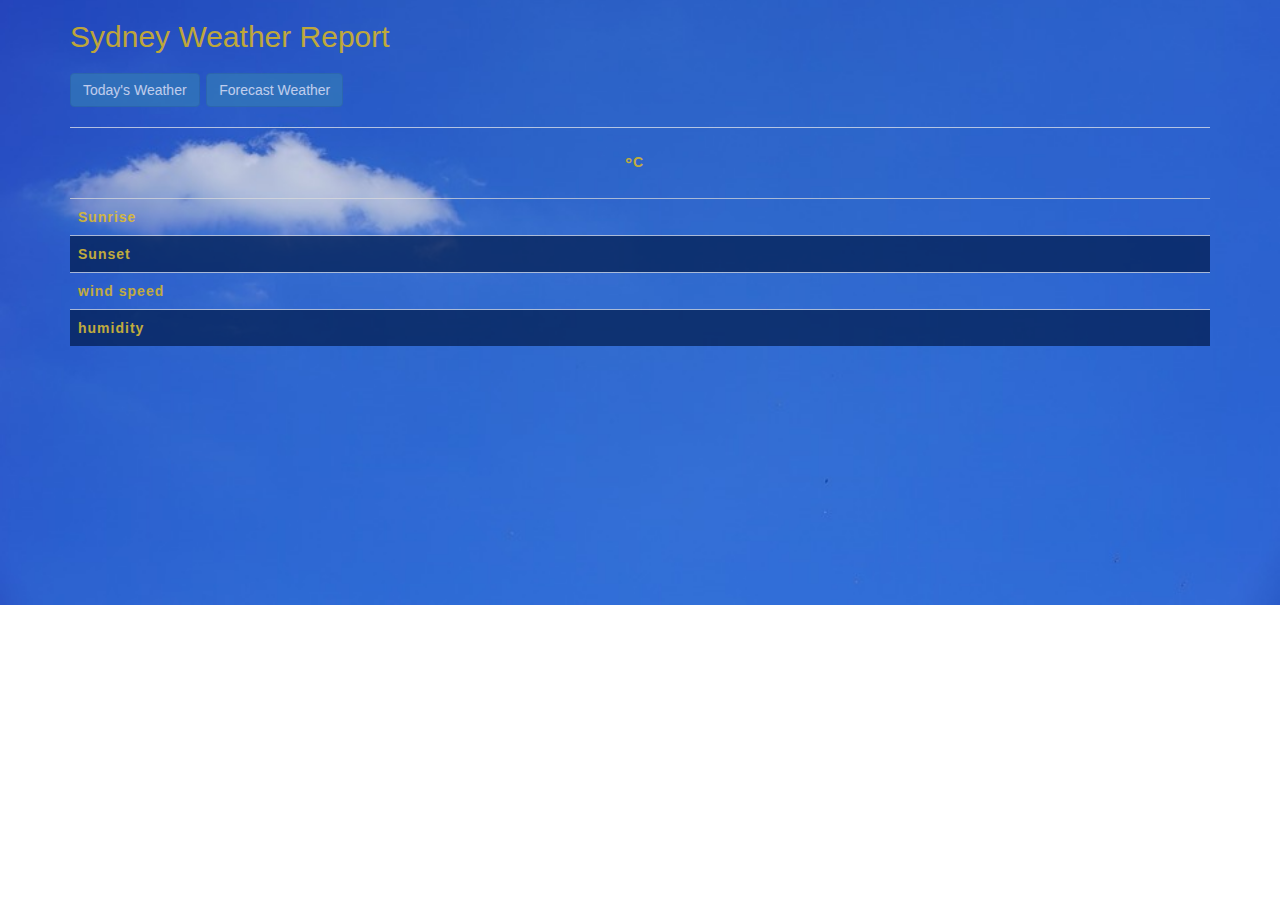
<file: index.html>
<!DOCTYPE html>
<html>
<head>
	<title>Sydney Weather App</title>
	<link rel="stylesheet" href="https://maxcdn.bootstrapcdn.com/bootstrap/3.3.7/css/bootstrap.min.css">
	<link rel="stylesheet" href="libs/vendor-css/weather-icons.min.css">
	<link rel="stylesheet" href="libs/vendor-css/weather-icons-wind.min.css">
	<link rel="stylesheet" href="css/styles.css">


</head>
<body ng-app="weather-app" ng-controller="mainAppCtrl" ng-cloak>
	<div class="container">
    <h2>Sydney Weather Report</h2>
	<h3> <a href="#/currentWeather" class="btn btn-primary"> Today's Weather </a> 
	<a href="#/forecastWeather" class="btn btn-primary"> Forecast Weather </a> </h3>
	<hr>
	<div ng-view> </div>
	<script type="text/javascript" src="./libs/angular/angular.min.js"></script>
	<script type="text/javascript" src="./libs/angular/angular-route.min.js"></script>
	<script src="https://ajax.googleapis.com/ajax/libs/jquery/3.2.1/jquery.min.js"></script>
	<script src="https://maxcdn.bootstrapcdn.com/bootstrap/3.3.7/js/bootstrap.min.js"></script>
	
	
	<script type="text/javascript" src="./app.js"></script>
	<script type="text/javascript" src="./app-controller.js"></script>
	<script type="text/javascript" src="./modules/currentWeather/currentWeather-controller.js"></script>
	<script type="text/javascript" src="./modules/forecastWeather/forecastWeather-controller.js"></script>
	</div>
</body>
</html>
</file>
<file: css/styles.css>
*{
    margin:0;
    padding:0;
    box-sizing: border-box;
}
body{
    margin:0;
    position:relative;
    color:	rgb(255, 204, 0);
    background:url(images/sunny.jpg);
    background-size: cover;
    background-repeat:no-repeat;
    
    background-position:center;
    opacity: 0.7;
}
a .btn btn-primary:hover {
    background-color:rgb(255, 204, 0);
}
.btn-primary:hover {
    color: #fff;
    background-color:rgb(255, 204, 0);
    border-color: rgba(49, 42, 14, 0.171); 
    border-radius: 5px;;
}

.currentweather{
    
    position:relative;
    width:100%;
    font-size:24px;
    font-weight: bold;
    text-transform:uppercase;
    letter-spacing: 2px;
    padding:2px;
    font-family:Helvetica, sans-serif;
    text-align:center;
     z-index:1;
     margin-bottom:2px;
}
.weatherconditions{
    position:relative;
    top:10px;

}



.currentweather span#description{
    position:relative;
   
    padding-bottom:2px;
    font-size:24px;
    text-justify:justify;
    
    
   
    

}
.currentweather span#temperature{
    position:relative;
    
    font-weight:60%;
    font-size:24px;
    z-index:5;
}
#degree{
    position:relative;
    top:-5px;
    margin-left:-10px;
}
.currentweather span#unit{
    position:relative;
    top:-8px;
    font-size:14px;
    font-weight: 50%;
    margin-left:-10px;
}

 span#currentdate{
    
        position:relative;
        top:3px;
        float:right;
        font-weight:100%;
        font-size:22px;
        margin-right:5px;
        z-index:1;
    
    
    }
.forecastWeather h2{
    
    padding-top:2px;
    text-align:center;
    z-index:-1;
}
#degreeforecast{
    position:relative;

}
.forecastWeather span#unit{
     margin-left:1px;
    
}
#icon1{
    color:red;
    font-size:20px;
}
.wi {
    font-size:12em;
    line-height:1.15;
  }
  
  .icon {
    padding:5px;
    font-size:2px;
    color:	rgb(255, 204, 0);
    
    
  }
table{
    font-size:14px;
    color:	rgb(255, 204, 0);;
    font-weight:bold;
    letter-spacing:1px;
}
table tr:hover{
    background-color:rgb(51, 49, 49);

}
table tr:nth-child(even) {
    background-color: rgb(0, 26, 75);
 }
 table tr:nth-child(even):hover {
    background-color:rgb(51, 49, 49);
}
</file>
<file: libs/vendor-css/weather-icons.min.css>
/*!
 *  Weather Icons 2.0
 *  Updated August 1, 2015
 *  Weather themed icons for Bootstrap
 *  Author - Erik Flowers - erik@helloerik.com
 *  Email: erik@helloerik.com
 *  Twitter: http://twitter.com/Erik_UX
 *  ------------------------------------------------------------------------------
 *  Maintained at http://erikflowers.github.io/weather-icons
 *
 *  License
 *  ------------------------------------------------------------------------------
 *  - Font licensed under SIL OFL 1.1 -
 *    http://scripts.sil.org/OFL
 *  - CSS, SCSS and LESS are licensed under MIT License -
 *    http://opensource.org/licenses/mit-license.html
 *  - Documentation licensed under CC BY 3.0 -
 *    http://creativecommons.org/licenses/by/3.0/
 *  - Inspired by and works great as a companion with Font Awesome
 *    "Font Awesome by Dave Gandy - http://fontawesome.io"
 *//*!
 *  Weather Icons 2.0
 *  Updated August 1, 2015
 *  Weather themed icons for Bootstrap
 *  Author - Erik Flowers - erik@helloerik.com
 *  Email: erik@helloerik.com
 *  Twitter: http://twitter.com/Erik_UX
 *  ------------------------------------------------------------------------------
 *  Maintained at http://erikflowers.github.io/weather-icons
 *
 *  License
 *  ------------------------------------------------------------------------------
 *  - Font licensed under SIL OFL 1.1 -
 *    http://scripts.sil.org/OFL
 *  - CSS, SCSS and LESS are licensed under MIT License -
 *    http://opensource.org/licenses/mit-license.html
 *  - Documentation licensed under CC BY 3.0 -
 *    http://creativecommons.org/licenses/by/3.0/
 *  - Inspired by and works great as a companion with Font Awesome
 *    "Font Awesome by Dave Gandy - http://fontawesome.io"
 */@font-face{font-family:weathericons;src:url(../font/weathericons-regular-webfont.eot);src:url(../font/weathericons-regular-webfont.eot?#iefix) format('embedded-opentype'),url(../font/weathericons-regular-webfont.woff2) format('woff2'),url(../font/weathericons-regular-webfont.woff) format('woff'),url(../font/weathericons-regular-webfont.ttf) format('truetype'),url(../font/weathericons-regular-webfont.svg#weather_iconsregular) format('svg');font-weight:400;font-style:normal}.wi{display:inline-block;font-family:weathericons;font-style:normal;font-weight:400;line-height:1;-webkit-font-smoothing:antialiased;-moz-osx-font-smoothing:grayscale}.wi-fw{text-align:center;width:1.4em}.wi-rotate-90{filter:progid:DXImageTransform.Microsoft.BasicImage(rotation=1);-webkit-transform:rotate(90deg);-ms-transform:rotate(90deg);transform:rotate(90deg)}.wi-rotate-180{filter:progid:DXImageTransform.Microsoft.BasicImage(rotation=2);-webkit-transform:rotate(180deg);-ms-transform:rotate(180deg);transform:rotate(180deg)}.wi-rotate-270{filter:progid:DXImageTransform.Microsoft.BasicImage(rotation=3);-webkit-transform:rotate(270deg);-ms-transform:rotate(270deg);transform:rotate(270deg)}.wi-flip-horizontal{filter:progid:DXImageTransform.Microsoft.BasicImage(rotation=0, mirror=1);-webkit-transform:scale(-1,1);-ms-transform:scale(-1,1);transform:scale(-1,1)}.wi-flip-vertical{filter:progid:DXImageTransform.Microsoft.BasicImage(rotation=2, mirror=1);-webkit-transform:scale(1,-1);-ms-transform:scale(1,-1);transform:scale(1,-1)}.wi-day-sunny:before{content:"\f00d"}.wi-day-cloudy:before{content:"\f002"}.wi-day-cloudy-gusts:before{content:"\f000"}.wi-day-cloudy-windy:before{content:"\f001"}.wi-day-fog:before{content:"\f003"}.wi-day-hail:before{content:"\f004"}.wi-day-haze:before{content:"\f0b6"}.wi-day-lightning:before{content:"\f005"}.wi-day-rain:before{content:"\f008"}.wi-day-rain-mix:before{content:"\f006"}.wi-day-rain-wind:before{content:"\f007"}.wi-day-showers:before{content:"\f009"}.wi-day-sleet:before{content:"\f0b2"}.wi-day-sleet-storm:before{content:"\f068"}.wi-day-snow:before{content:"\f00a"}.wi-day-snow-thunderstorm:before{content:"\f06b"}.wi-day-snow-wind:before{content:"\f065"}.wi-day-sprinkle:before{content:"\f00b"}.wi-day-storm-showers:before{content:"\f00e"}.wi-day-sunny-overcast:before{content:"\f00c"}.wi-day-thunderstorm:before{content:"\f010"}.wi-day-windy:before{content:"\f085"}.wi-solar-eclipse:before{content:"\f06e"}.wi-hot:before{content:"\f072"}.wi-day-cloudy-high:before{content:"\f07d"}.wi-day-light-wind:before{content:"\f0c4"}.wi-night-clear:before{content:"\f02e"}.wi-night-alt-cloudy:before{content:"\f086"}.wi-night-alt-cloudy-gusts:before{content:"\f022"}.wi-night-alt-cloudy-windy:before{content:"\f023"}.wi-night-alt-hail:before{content:"\f024"}.wi-night-alt-lightning:before{content:"\f025"}.wi-night-alt-rain:before{content:"\f028"}.wi-night-alt-rain-mix:before{content:"\f026"}.wi-night-alt-rain-wind:before{content:"\f027"}.wi-night-alt-showers:before{content:"\f029"}.wi-night-alt-sleet:before{content:"\f0b4"}.wi-night-alt-sleet-storm:before{content:"\f06a"}.wi-night-alt-snow:before{content:"\f02a"}.wi-night-alt-snow-thunderstorm:before{content:"\f06d"}.wi-night-alt-snow-wind:before{content:"\f067"}.wi-night-alt-sprinkle:before{content:"\f02b"}.wi-night-alt-storm-showers:before{content:"\f02c"}.wi-night-alt-thunderstorm:before{content:"\f02d"}.wi-night-cloudy:before{content:"\f031"}.wi-night-cloudy-gusts:before{content:"\f02f"}.wi-night-cloudy-windy:before{content:"\f030"}.wi-night-fog:before{content:"\f04a"}.wi-night-hail:before{content:"\f032"}.wi-night-lightning:before{content:"\f033"}.wi-night-partly-cloudy:before{content:"\f083"}.wi-night-rain:before{content:"\f036"}.wi-night-rain-mix:before{content:"\f034"}.wi-night-rain-wind:before{content:"\f035"}.wi-night-showers:before{content:"\f037"}.wi-night-sleet:before{content:"\f0b3"}.wi-night-sleet-storm:before{content:"\f069"}.wi-night-snow:before{content:"\f038"}.wi-night-snow-thunderstorm:before{content:"\f06c"}.wi-night-snow-wind:before{content:"\f066"}.wi-night-sprinkle:before{content:"\f039"}.wi-night-storm-showers:before{content:"\f03a"}.wi-night-thunderstorm:before{content:"\f03b"}.wi-lunar-eclipse:before{content:"\f070"}.wi-stars:before{content:"\f077"}.wi-storm-showers:before{content:"\f01d"}.wi-thunderstorm:before{content:"\f01e"}.wi-night-alt-cloudy-high:before{content:"\f07e"}.wi-night-cloudy-high:before{content:"\f080"}.wi-night-alt-partly-cloudy:before{content:"\f081"}.wi-cloud:before{content:"\f041"}.wi-cloudy:before{content:"\f013"}.wi-cloudy-gusts:before{content:"\f011"}.wi-cloudy-windy:before{content:"\f012"}.wi-fog:before{content:"\f014"}.wi-hail:before{content:"\f015"}.wi-rain:before{content:"\f019"}.wi-rain-mix:before{content:"\f017"}.wi-rain-wind:before{content:"\f018"}.wi-showers:before{content:"\f01a"}.wi-sleet:before{content:"\f0b5"}.wi-snow:before{content:"\f01b"}.wi-sprinkle:before{content:"\f01c"}.wi-storm-showers:before{content:"\f01d"}.wi-thunderstorm:before{content:"\f01e"}.wi-snow-wind:before{content:"\f064"}.wi-snow:before{content:"\f01b"}.wi-smog:before{content:"\f074"}.wi-smoke:before{content:"\f062"}.wi-lightning:before{content:"\f016"}.wi-raindrops:before{content:"\f04e"}.wi-raindrop:before{content:"\f078"}.wi-dust:before{content:"\f063"}.wi-snowflake-cold:before{content:"\f076"}.wi-windy:before{content:"\f021"}.wi-strong-wind:before{content:"\f050"}.wi-sandstorm:before{content:"\f082"}.wi-earthquake:before{content:"\f0c6"}.wi-fire:before{content:"\f0c7"}.wi-flood:before{content:"\f07c"}.wi-meteor:before{content:"\f071"}.wi-tsunami:before{content:"\f0c5"}.wi-volcano:before{content:"\f0c8"}.wi-hurricane:before{content:"\f073"}.wi-tornado:before{content:"\f056"}.wi-small-craft-advisory:before{content:"\f0cc"}.wi-gale-warning:before{content:"\f0cd"}.wi-storm-warning:before{content:"\f0ce"}.wi-hurricane-warning:before{content:"\f0cf"}.wi-wind-direction:before{content:"\f0b1"}.wi-alien:before{content:"\f075"}.wi-celsius:before{content:"\f03c"}.wi-fahrenheit:before{content:"\f045"}.wi-degrees:before{content:"\f042"}.wi-thermometer:before{content:"\f055"}.wi-thermometer-exterior:before{content:"\f053"}.wi-thermometer-internal:before{content:"\f054"}.wi-cloud-down:before{content:"\f03d"}.wi-cloud-up:before{content:"\f040"}.wi-cloud-refresh:before{content:"\f03e"}.wi-horizon:before{content:"\f047"}.wi-horizon-alt:before{content:"\f046"}.wi-sunrise:before{content:"\f051"}.wi-sunset:before{content:"\f052"}.wi-moonrise:before{content:"\f0c9"}.wi-moonset:before{content:"\f0ca"}.wi-refresh:before{content:"\f04c"}.wi-refresh-alt:before{content:"\f04b"}.wi-umbrella:before{content:"\f084"}.wi-barometer:before{content:"\f079"}.wi-humidity:before{content:"\f07a"}.wi-na:before{content:"\f07b"}.wi-train:before{content:"\f0cb"}.wi-moon-new:before{content:"\f095"}.wi-moon-waxing-crescent-1:before{content:"\f096"}.wi-moon-waxing-crescent-2:before{content:"\f097"}.wi-moon-waxing-crescent-3:before{content:"\f098"}.wi-moon-waxing-crescent-4:before{content:"\f099"}.wi-moon-waxing-crescent-5:before{content:"\f09a"}.wi-moon-waxing-crescent-6:before{content:"\f09b"}.wi-moon-first-quarter:before{content:"\f09c"}.wi-moon-waxing-gibbous-1:before{content:"\f09d"}.wi-moon-waxing-gibbous-2:before{content:"\f09e"}.wi-moon-waxing-gibbous-3:before{content:"\f09f"}.wi-moon-waxing-gibbous-4:before{content:"\f0a0"}.wi-moon-waxing-gibbous-5:before{content:"\f0a1"}.wi-moon-waxing-gibbous-6:before{content:"\f0a2"}.wi-moon-full:before{content:"\f0a3"}.wi-moon-waning-gibbous-1:before{content:"\f0a4"}.wi-moon-waning-gibbous-2:before{content:"\f0a5"}.wi-moon-waning-gibbous-3:before{content:"\f0a6"}.wi-moon-waning-gibbous-4:before{content:"\f0a7"}.wi-moon-waning-gibbous-5:before{content:"\f0a8"}.wi-moon-waning-gibbous-6:before{content:"\f0a9"}.wi-moon-third-quarter:before{content:"\f0aa"}.wi-moon-waning-crescent-1:before{content:"\f0ab"}.wi-moon-waning-crescent-2:before{content:"\f0ac"}.wi-moon-waning-crescent-3:before{content:"\f0ad"}.wi-moon-waning-crescent-4:before{content:"\f0ae"}.wi-moon-waning-crescent-5:before{content:"\f0af"}.wi-moon-waning-crescent-6:before{content:"\f0b0"}.wi-moon-alt-new:before{content:"\f0eb"}.wi-moon-alt-waxing-crescent-1:before{content:"\f0d0"}.wi-moon-alt-waxing-crescent-2:before{content:"\f0d1"}.wi-moon-alt-waxing-crescent-3:before{content:"\f0d2"}.wi-moon-alt-waxing-crescent-4:before{content:"\f0d3"}.wi-moon-alt-waxing-crescent-5:before{content:"\f0d4"}.wi-moon-alt-waxing-crescent-6:before{content:"\f0d5"}.wi-moon-alt-first-quarter:before{content:"\f0d6"}.wi-moon-alt-waxing-gibbous-1:before{content:"\f0d7"}.wi-moon-alt-waxing-gibbous-2:before{content:"\f0d8"}.wi-moon-alt-waxing-gibbous-3:before{content:"\f0d9"}.wi-moon-alt-waxing-gibbous-4:before{content:"\f0da"}.wi-moon-alt-waxing-gibbous-5:before{content:"\f0db"}.wi-moon-alt-waxing-gibbous-6:before{content:"\f0dc"}.wi-moon-alt-full:before{content:"\f0dd"}.wi-moon-alt-waning-gibbous-1:before{content:"\f0de"}.wi-moon-alt-waning-gibbous-2:before{content:"\f0df"}.wi-moon-alt-waning-gibbous-3:before{content:"\f0e0"}.wi-moon-alt-waning-gibbous-4:before{content:"\f0e1"}.wi-moon-alt-waning-gibbous-5:before{content:"\f0e2"}.wi-moon-alt-waning-gibbous-6:before{content:"\f0e3"}.wi-moon-alt-third-quarter:before{content:"\f0e4"}.wi-moon-alt-waning-crescent-1:before{content:"\f0e5"}.wi-moon-alt-waning-crescent-2:before{content:"\f0e6"}.wi-moon-alt-waning-crescent-3:before{content:"\f0e7"}.wi-moon-alt-waning-crescent-4:before{content:"\f0e8"}.wi-moon-alt-waning-crescent-5:before{content:"\f0e9"}.wi-moon-alt-waning-crescent-6:before{content:"\f0ea"}.wi-moon-0:before{content:"\f095"}.wi-moon-1:before{content:"\f096"}.wi-moon-2:before{content:"\f097"}.wi-moon-3:before{content:"\f098"}.wi-moon-4:before{content:"\f099"}.wi-moon-5:before{content:"\f09a"}.wi-moon-6:before{content:"\f09b"}.wi-moon-7:before{content:"\f09c"}.wi-moon-8:before{content:"\f09d"}.wi-moon-9:before{content:"\f09e"}.wi-moon-10:before{content:"\f09f"}.wi-moon-11:before{content:"\f0a0"}.wi-moon-12:before{content:"\f0a1"}.wi-moon-13:before{content:"\f0a2"}.wi-moon-14:before{content:"\f0a3"}.wi-moon-15:before{content:"\f0a4"}.wi-moon-16:before{content:"\f0a5"}.wi-moon-17:before{content:"\f0a6"}.wi-moon-18:before{content:"\f0a7"}.wi-moon-19:before{content:"\f0a8"}.wi-moon-20:before{content:"\f0a9"}.wi-moon-21:before{content:"\f0aa"}.wi-moon-22:before{content:"\f0ab"}.wi-moon-23:before{content:"\f0ac"}.wi-moon-24:before{content:"\f0ad"}.wi-moon-25:before{content:"\f0ae"}.wi-moon-26:before{content:"\f0af"}.wi-moon-27:before{content:"\f0b0"}.wi-time-1:before{content:"\f08a"}.wi-time-2:before{content:"\f08b"}.wi-time-3:before{content:"\f08c"}.wi-time-4:before{content:"\f08d"}.wi-time-5:before{content:"\f08e"}.wi-time-6:before{content:"\f08f"}.wi-time-7:before{content:"\f090"}.wi-time-8:before{content:"\f091"}.wi-time-9:before{content:"\f092"}.wi-time-10:before{content:"\f093"}.wi-time-11:before{content:"\f094"}.wi-time-12:before{content:"\f089"}.wi-direction-up:before{content:"\f058"}.wi-direction-up-right:before{content:"\f057"}.wi-direction-right:before{content:"\f04d"}.wi-direction-down-right:before{content:"\f088"}.wi-direction-down:before{content:"\f044"}.wi-direction-down-left:before{content:"\f043"}.wi-direction-left:before{content:"\f048"}.wi-direction-up-left:before{content:"\f087"}.wi-wind-beaufort-0:before{content:"\f0b7"}.wi-wind-beaufort-1:before{content:"\f0b8"}.wi-wind-beaufort-2:before{content:"\f0b9"}.wi-wind-beaufort-3:before{content:"\f0ba"}.wi-wind-beaufort-4:before{content:"\f0bb"}.wi-wind-beaufort-5:before{content:"\f0bc"}.wi-wind-beaufort-6:before{content:"\f0bd"}.wi-wind-beaufort-7:before{content:"\f0be"}.wi-wind-beaufort-8:before{content:"\f0bf"}.wi-wind-beaufort-9:before{content:"\f0c0"}.wi-wind-beaufort-10:before{content:"\f0c1"}.wi-wind-beaufort-11:before{content:"\f0c2"}.wi-wind-beaufort-12:before{content:"\f0c3"}.wi-yahoo-0:before{content:"\f056"}.wi-yahoo-1:before{content:"\f00e"}.wi-yahoo-2:before{content:"\f073"}.wi-yahoo-3:before{content:"\f01e"}.wi-yahoo-4:before{content:"\f01e"}.wi-yahoo-5:before{content:"\f017"}.wi-yahoo-6:before{content:"\f017"}.wi-yahoo-7:before{content:"\f017"}.wi-yahoo-8:before{content:"\f015"}.wi-yahoo-9:before{content:"\f01a"}.wi-yahoo-10:before{content:"\f015"}.wi-yahoo-11:before{content:"\f01a"}.wi-yahoo-12:before{content:"\f01a"}.wi-yahoo-13:before{content:"\f01b"}.wi-yahoo-14:before{content:"\f00a"}.wi-yahoo-15:before{content:"\f064"}.wi-yahoo-16:before{content:"\f01b"}.wi-yahoo-17:before{content:"\f015"}.wi-yahoo-18:before{content:"\f017"}.wi-yahoo-19:before{content:"\f063"}.wi-yahoo-20:before{content:"\f014"}.wi-yahoo-21:before{content:"\f021"}.wi-yahoo-22:before{content:"\f062"}.wi-yahoo-23:before{content:"\f050"}.wi-yahoo-24:before{content:"\f050"}.wi-yahoo-25:before{content:"\f076"}.wi-yahoo-26:before{content:"\f013"}.wi-yahoo-27:before{content:"\f031"}.wi-yahoo-28:before{content:"\f002"}.wi-yahoo-29:before{content:"\f031"}.wi-yahoo-30:before{content:"\f002"}.wi-yahoo-31:before{content:"\f02e"}.wi-yahoo-32:before{content:"\f00d"}.wi-yahoo-33:before{content:"\f083"}.wi-yahoo-34:before{content:"\f00c"}.wi-yahoo-35:before{content:"\f017"}.wi-yahoo-36:before{content:"\f072"}.wi-yahoo-37:before{content:"\f00e"}.wi-yahoo-38:before{content:"\f00e"}.wi-yahoo-39:before{content:"\f00e"}.wi-yahoo-40:before{content:"\f01a"}.wi-yahoo-41:before{content:"\f064"}.wi-yahoo-42:before{content:"\f01b"}.wi-yahoo-43:before{content:"\f064"}.wi-yahoo-44:before{content:"\f00c"}.wi-yahoo-45:before{content:"\f00e"}.wi-yahoo-46:before{content:"\f01b"}.wi-yahoo-47:before{content:"\f00e"}.wi-yahoo-3200:before{content:"\f077"}.wi-forecast-io-clear-day:before{content:"\f00d"}.wi-forecast-io-clear-night:before{content:"\f02e"}.wi-forecast-io-rain:before{content:"\f019"}.wi-forecast-io-snow:before{content:"\f01b"}.wi-forecast-io-sleet:before{content:"\f0b5"}.wi-forecast-io-wind:before{content:"\f050"}.wi-forecast-io-fog:before{content:"\f014"}.wi-forecast-io-cloudy:before{content:"\f013"}.wi-forecast-io-partly-cloudy-day:before{content:"\f002"}.wi-forecast-io-partly-cloudy-night:before{content:"\f031"}.wi-forecast-io-hail:before{content:"\f015"}.wi-forecast-io-thunderstorm:before{content:"\f01e"}.wi-forecast-io-tornado:before{content:"\f056"}.wi-wmo4680-00:before,.wi-wmo4680-0:before{content:"\f055"}.wi-wmo4680-01:before,.wi-wmo4680-1:before{content:"\f013"}.wi-wmo4680-02:before,.wi-wmo4680-2:before{content:"\f055"}.wi-wmo4680-03:before,.wi-wmo4680-3:before{content:"\f013"}.wi-wmo4680-04:before,.wi-wmo4680-4:before{content:"\f014"}.wi-wmo4680-05:before,.wi-wmo4680-5:before{content:"\f014"}.wi-wmo4680-10:before{content:"\f014"}.wi-wmo4680-11:before{content:"\f014"}.wi-wmo4680-12:before{content:"\f016"}.wi-wmo4680-18:before{content:"\f050"}.wi-wmo4680-20:before{content:"\f014"}.wi-wmo4680-21:before{content:"\f017"}.wi-wmo4680-22:before{content:"\f017"}.wi-wmo4680-23:before{content:"\f019"}.wi-wmo4680-24:before{content:"\f01b"}.wi-wmo4680-25:before{content:"\f015"}.wi-wmo4680-26:before{content:"\f01e"}.wi-wmo4680-27:before{content:"\f063"}.wi-wmo4680-28:before{content:"\f063"}.wi-wmo4680-29:before{content:"\f063"}.wi-wmo4680-30:before{content:"\f014"}.wi-wmo4680-31:before{content:"\f014"}.wi-wmo4680-32:before{content:"\f014"}.wi-wmo4680-33:before{content:"\f014"}.wi-wmo4680-34:before{content:"\f014"}.wi-wmo4680-35:before{content:"\f014"}.wi-wmo4680-40:before{content:"\f017"}.wi-wmo4680-41:before{content:"\f01c"}.wi-wmo4680-42:before{content:"\f019"}.wi-wmo4680-43:before{content:"\f01c"}.wi-wmo4680-44:before{content:"\f019"}.wi-wmo4680-45:before{content:"\f015"}.wi-wmo4680-46:before{content:"\f015"}.wi-wmo4680-47:before{content:"\f01b"}.wi-wmo4680-48:before{content:"\f01b"}.wi-wmo4680-50:before{content:"\f01c"}.wi-wmo4680-51:before{content:"\f01c"}.wi-wmo4680-52:before{content:"\f019"}.wi-wmo4680-53:before{content:"\f019"}.wi-wmo4680-54:before{content:"\f076"}.wi-wmo4680-55:before{content:"\f076"}.wi-wmo4680-56:before{content:"\f076"}.wi-wmo4680-57:before{content:"\f01c"}.wi-wmo4680-58:before{content:"\f019"}.wi-wmo4680-60:before{content:"\f01c"}.wi-wmo4680-61:before{content:"\f01c"}.wi-wmo4680-62:before{content:"\f019"}.wi-wmo4680-63:before{content:"\f019"}.wi-wmo4680-64:before{content:"\f015"}.wi-wmo4680-65:before{content:"\f015"}.wi-wmo4680-66:before{content:"\f015"}.wi-wmo4680-67:before{content:"\f017"}.wi-wmo4680-68:before{content:"\f017"}.wi-wmo4680-70:before{content:"\f01b"}.wi-wmo4680-71:before{content:"\f01b"}.wi-wmo4680-72:before{content:"\f01b"}.wi-wmo4680-73:before{content:"\f01b"}.wi-wmo4680-74:before{content:"\f076"}.wi-wmo4680-75:before{content:"\f076"}.wi-wmo4680-76:before{content:"\f076"}.wi-wmo4680-77:before{content:"\f01b"}.wi-wmo4680-78:before{content:"\f076"}.wi-wmo4680-80:before{content:"\f019"}.wi-wmo4680-81:before{content:"\f01c"}.wi-wmo4680-82:before{content:"\f019"}.wi-wmo4680-83:before{content:"\f019"}.wi-wmo4680-84:before{content:"\f01d"}.wi-wmo4680-85:before{content:"\f017"}.wi-wmo4680-86:before{content:"\f017"}.wi-wmo4680-87:before{content:"\f017"}.wi-wmo4680-89:before{content:"\f015"}.wi-wmo4680-90:before{content:"\f016"}.wi-wmo4680-91:before{content:"\f01d"}.wi-wmo4680-92:before{content:"\f01e"}.wi-wmo4680-93:before{content:"\f01e"}.wi-wmo4680-94:before{content:"\f016"}.wi-wmo4680-95:before{content:"\f01e"}.wi-wmo4680-96:before{content:"\f01e"}.wi-wmo4680-99:before{content:"\f056"}.wi-owm-200:before{content:"\f01e"}.wi-owm-201:before{content:"\f01e"}.wi-owm-202:before{content:"\f01e"}.wi-owm-210:before{content:"\f016"}.wi-owm-211:before{content:"\f016"}.wi-owm-212:before{content:"\f016"}.wi-owm-221:before{content:"\f016"}.wi-owm-230:before{content:"\f01e"}.wi-owm-231:before{content:"\f01e"}.wi-owm-232:before{content:"\f01e"}.wi-owm-300:before{content:"\f01c"}.wi-owm-301:before{content:"\f01c"}.wi-owm-302:before{content:"\f019"}.wi-owm-310:before{content:"\f017"}.wi-owm-311:before{content:"\f019"}.wi-owm-312:before{content:"\f019"}.wi-owm-313:before{content:"\f01a"}.wi-owm-314:before{content:"\f019"}.wi-owm-321:before{content:"\f01c"}.wi-owm-500:before{content:"\f01c"}.wi-owm-501:before{content:"\f019"}.wi-owm-502:before{content:"\f019"}.wi-owm-503:before{content:"\f019"}.wi-owm-504:before{content:"\f019"}.wi-owm-511:before{content:"\f017"}.wi-owm-520:before{content:"\f01a"}.wi-owm-521:before{content:"\f01a"}.wi-owm-522:before{content:"\f01a"}.wi-owm-531:before{content:"\f01d"}.wi-owm-600:before{content:"\f01b"}.wi-owm-601:before{content:"\f01b"}.wi-owm-602:before{content:"\f0b5"}.wi-owm-611:before{content:"\f017"}.wi-owm-612:before{content:"\f017"}.wi-owm-615:before{content:"\f017"}.wi-owm-616:before{content:"\f017"}.wi-owm-620:before{content:"\f017"}.wi-owm-621:before{content:"\f01b"}.wi-owm-622:before{content:"\f01b"}.wi-owm-701:before{content:"\f01a"}.wi-owm-711:before{content:"\f062"}.wi-owm-721:before{content:"\f0b6"}.wi-owm-731:before{content:"\f063"}.wi-owm-741:before{content:"\f014"}.wi-owm-761:before{content:"\f063"}.wi-owm-762:before{content:"\f063"}.wi-owm-771:before{content:"\f011"}.wi-owm-781:before{content:"\f056"}.wi-owm-800:before{content:"\f00d"}.wi-owm-801:before{content:"\f011"}.wi-owm-802:before{content:"\f011"}.wi-owm-803:before{content:"\f012"}.wi-owm-804:before{content:"\f013"}.wi-owm-900:before{content:"\f056"}.wi-owm-901:before{content:"\f01d"}.wi-owm-902:before{content:"\f073"}.wi-owm-903:before{content:"\f076"}.wi-owm-904:before{content:"\f072"}.wi-owm-905:before{content:"\f021"}.wi-owm-906:before{content:"\f015"}.wi-owm-957:before{content:"\f050"}.wi-owm-day-200:before{content:"\f010"}.wi-owm-day-201:before{content:"\f010"}.wi-owm-day-202:before{content:"\f010"}.wi-owm-day-210:before{content:"\f005"}.wi-owm-day-211:before{content:"\f005"}.wi-owm-day-212:before{content:"\f005"}.wi-owm-day-221:before{content:"\f005"}.wi-owm-day-230:before{content:"\f010"}.wi-owm-day-231:before{content:"\f010"}.wi-owm-day-232:before{content:"\f010"}.wi-owm-day-300:before{content:"\f00b"}.wi-owm-day-301:before{content:"\f00b"}.wi-owm-day-302:before{content:"\f008"}.wi-owm-day-310:before{content:"\f008"}.wi-owm-day-311:before{content:"\f008"}.wi-owm-day-312:before{content:"\f008"}.wi-owm-day-313:before{content:"\f008"}.wi-owm-day-314:before{content:"\f008"}.wi-owm-day-321:before{content:"\f00b"}.wi-owm-day-500:before{content:"\f00b"}.wi-owm-day-501:before{content:"\f008"}.wi-owm-day-502:before{content:"\f008"}.wi-owm-day-503:before{content:"\f008"}.wi-owm-day-504:before{content:"\f008"}.wi-owm-day-511:before{content:"\f006"}.wi-owm-day-520:before{content:"\f009"}.wi-owm-day-521:before{content:"\f009"}.wi-owm-day-522:before{content:"\f009"}.wi-owm-day-531:before{content:"\f00e"}.wi-owm-day-600:before{content:"\f00a"}.wi-owm-day-601:before{content:"\f0b2"}.wi-owm-day-602:before{content:"\f00a"}.wi-owm-day-611:before{content:"\f006"}.wi-owm-day-612:before{content:"\f006"}.wi-owm-day-615:before{content:"\f006"}.wi-owm-day-616:before{content:"\f006"}.wi-owm-day-620:before{content:"\f006"}.wi-owm-day-621:before{content:"\f00a"}.wi-owm-day-622:before{content:"\f00a"}.wi-owm-day-701:before{content:"\f009"}.wi-owm-day-711:before{content:"\f062"}.wi-owm-day-721:before{content:"\f0b6"}.wi-owm-day-731:before{content:"\f063"}.wi-owm-day-741:before{content:"\f003"}.wi-owm-day-761:before{content:"\f063"}.wi-owm-day-762:before{content:"\f063"}.wi-owm-day-781:before{content:"\f056"}.wi-owm-day-800:before{content:"\f00d"}.wi-owm-day-801:before{content:"\f000"}.wi-owm-day-802:before{content:"\f000"}.wi-owm-day-803:before{content:"\f000"}.wi-owm-day-804:before{content:"\f00c"}.wi-owm-day-900:before{content:"\f056"}.wi-owm-day-902:before{content:"\f073"}.wi-owm-day-903:before{content:"\f076"}.wi-owm-day-904:before{content:"\f072"}.wi-owm-day-906:before{content:"\f004"}.wi-owm-day-957:before{content:"\f050"}.wi-owm-night-200:before{content:"\f02d"}.wi-owm-night-201:before{content:"\f02d"}.wi-owm-night-202:before{content:"\f02d"}.wi-owm-night-210:before{content:"\f025"}.wi-owm-night-211:before{content:"\f025"}.wi-owm-night-212:before{content:"\f025"}.wi-owm-night-221:before{content:"\f025"}.wi-owm-night-230:before{content:"\f02d"}.wi-owm-night-231:before{content:"\f02d"}.wi-owm-night-232:before{content:"\f02d"}.wi-owm-night-300:before{content:"\f02b"}.wi-owm-night-301:before{content:"\f02b"}.wi-owm-night-302:before{content:"\f028"}.wi-owm-night-310:before{content:"\f028"}.wi-owm-night-311:before{content:"\f028"}.wi-owm-night-312:before{content:"\f028"}.wi-owm-night-313:before{content:"\f028"}.wi-owm-night-314:before{content:"\f028"}.wi-owm-night-321:before{content:"\f02b"}.wi-owm-night-500:before{content:"\f02b"}.wi-owm-night-501:before{content:"\f028"}.wi-owm-night-502:before{content:"\f028"}.wi-owm-night-503:before{content:"\f028"}.wi-owm-night-504:before{content:"\f028"}.wi-owm-night-511:before{content:"\f026"}.wi-owm-night-520:before{content:"\f029"}.wi-owm-night-521:before{content:"\f029"}.wi-owm-night-522:before{content:"\f029"}.wi-owm-night-531:before{content:"\f02c"}.wi-owm-night-600:before{content:"\f02a"}.wi-owm-night-601:before{content:"\f0b4"}.wi-owm-night-602:before{content:"\f02a"}.wi-owm-night-611:before{content:"\f026"}.wi-owm-night-612:before{content:"\f026"}.wi-owm-night-615:before{content:"\f026"}.wi-owm-night-616:before{content:"\f026"}.wi-owm-night-620:before{content:"\f026"}.wi-owm-night-621:before{content:"\f02a"}.wi-owm-night-622:before{content:"\f02a"}.wi-owm-night-701:before{content:"\f029"}.wi-owm-night-711:before{content:"\f062"}.wi-owm-night-721:before{content:"\f0b6"}.wi-owm-night-731:before{content:"\f063"}.wi-owm-night-741:before{content:"\f04a"}.wi-owm-night-761:before{content:"\f063"}.wi-owm-night-762:before{content:"\f063"}.wi-owm-night-781:before{content:"\f056"}.wi-owm-night-800:before{content:"\f02e"}.wi-owm-night-801:before{content:"\f022"}.wi-owm-night-802:before{content:"\f022"}.wi-owm-night-803:before{content:"\f022"}.wi-owm-night-804:before{content:"\f086"}.wi-owm-night-900:before{content:"\f056"}.wi-owm-night-902:before{content:"\f073"}.wi-owm-night-903:before{content:"\f076"}.wi-owm-night-904:before{content:"\f072"}.wi-owm-night-906:before{content:"\f024"}.wi-owm-night-957:before{content:"\f050"}.wi-wu-chanceflurries:before{content:"\f064"}.wi-wu-chancerain:before{content:"\f019"}.wi-wu-chancesleat:before{content:"\f0b5"}.wi-wu-chancesnow:before{content:"\f01b"}.wi-wu-chancetstorms:before{content:"\f01e"}.wi-wu-clear:before{content:"\f00d"}.wi-wu-cloudy:before{content:"\f002"}.wi-wu-flurries:before{content:"\f064"}.wi-wu-hazy:before{content:"\f0b6"}.wi-wu-mostlycloudy:before{content:"\f002"}.wi-wu-mostlysunny:before{content:"\f00d"}.wi-wu-partlycloudy:before{content:"\f002"}.wi-wu-partlysunny:before{content:"\f00d"}.wi-wu-rain:before{content:"\f01a"}.wi-wu-sleat:before{content:"\f0b5"}.wi-wu-snow:before{content:"\f01b"}.wi-wu-sunny:before{content:"\f00d"}.wi-wu-tstorms:before{content:"\f01e"}.wi-wu-unknown:before{content:"\f00d"}
</file>
<file: libs/vendor-css/weather-icons-wind.min.css>
@font-face{font-family:weathericons;src:url(../font/weathericons-regular-webfont.eot);src:url(../font/weathericons-regular-webfont.eot?#iefix)format('embedded-opentype'),url(../font/weathericons-regular-webfont.woff2)format('woff2'),url(../font/weathericons-regular-webfont.woff)format('woff'),url(../font/weathericons-regular-webfont.ttf)format('truetype'),url(../font/weathericons-regular-webfont.svg#weather_iconsregular)format('svg');font-weight:400;font-style:normal}.wi{display:inline-block;font-family:weathericons;font-style:normal;font-weight:400;line-height:1;-webkit-font-smoothing:antialiased;-moz-osx-font-smoothing:grayscale}.wi-fw{text-align:center;width:1.4em}.wi-rotate-90{filter:progid:DXImageTransform.Microsoft.BasicImage(rotation=1);-webkit-transform:rotate(90deg);-ms-transform:rotate(90deg);transform:rotate(90deg)}.wi-rotate-180{filter:progid:DXImageTransform.Microsoft.BasicImage(rotation=2);-webkit-transform:rotate(180deg);-ms-transform:rotate(180deg);transform:rotate(180deg)}.wi-rotate-270{filter:progid:DXImageTransform.Microsoft.BasicImage(rotation=3);-webkit-transform:rotate(270deg);-ms-transform:rotate(270deg);transform:rotate(270deg)}.wi-flip-horizontal{filter:progid:DXImageTransform.Microsoft.BasicImage(rotation=0, mirror=1);-webkit-transform:scale(-1,1);-ms-transform:scale(-1,1);transform:scale(-1,1)}.wi-flip-vertical{filter:progid:DXImageTransform.Microsoft.BasicImage(rotation=2, mirror=1);-webkit-transform:scale(1,-1);-ms-transform:scale(1,-1);transform:scale(1,-1)}.wi-wind:before{content:"\f0b1"}.wi-wind.towards-0-deg{-webkit-transform:rotate(0);-moz-transform:rotate(0);-ms-transform:rotate(0);-o-transform:rotate(0);transform:rotate(0)}.wi-wind.towards-1-deg{-webkit-transform:rotate(1deg);-moz-transform:rotate(1deg);-ms-transform:rotate(1deg);-o-transform:rotate(1deg);transform:rotate(1deg)}.wi-wind.towards-2-deg{-webkit-transform:rotate(2deg);-moz-transform:rotate(2deg);-ms-transform:rotate(2deg);-o-transform:rotate(2deg);transform:rotate(2deg)}.wi-wind.towards-3-deg{-webkit-transform:rotate(3deg);-moz-transform:rotate(3deg);-ms-transform:rotate(3deg);-o-transform:rotate(3deg);transform:rotate(3deg)}.wi-wind.towards-4-deg{-webkit-transform:rotate(4deg);-moz-transform:rotate(4deg);-ms-transform:rotate(4deg);-o-transform:rotate(4deg);transform:rotate(4deg)}.wi-wind.towards-5-deg{-webkit-transform:rotate(5deg);-moz-transform:rotate(5deg);-ms-transform:rotate(5deg);-o-transform:rotate(5deg);transform:rotate(5deg)}.wi-wind.towards-6-deg{-webkit-transform:rotate(6deg);-moz-transform:rotate(6deg);-ms-transform:rotate(6deg);-o-transform:rotate(6deg);transform:rotate(6deg)}.wi-wind.towards-7-deg{-webkit-transform:rotate(7deg);-moz-transform:rotate(7deg);-ms-transform:rotate(7deg);-o-transform:rotate(7deg);transform:rotate(7deg)}.wi-wind.towards-8-deg{-webkit-transform:rotate(8deg);-moz-transform:rotate(8deg);-ms-transform:rotate(8deg);-o-transform:rotate(8deg);transform:rotate(8deg)}.wi-wind.towards-9-deg{-webkit-transform:rotate(9deg);-moz-transform:rotate(9deg);-ms-transform:rotate(9deg);-o-transform:rotate(9deg);transform:rotate(9deg)}.wi-wind.towards-10-deg{-webkit-transform:rotate(10deg);-moz-transform:rotate(10deg);-ms-transform:rotate(10deg);-o-transform:rotate(10deg);transform:rotate(10deg)}.wi-wind.towards-11-deg{-webkit-transform:rotate(11deg);-moz-transform:rotate(11deg);-ms-transform:rotate(11deg);-o-transform:rotate(11deg);transform:rotate(11deg)}.wi-wind.towards-12-deg{-webkit-transform:rotate(12deg);-moz-transform:rotate(12deg);-ms-transform:rotate(12deg);-o-transform:rotate(12deg);transform:rotate(12deg)}.wi-wind.towards-13-deg{-webkit-transform:rotate(13deg);-moz-transform:rotate(13deg);-ms-transform:rotate(13deg);-o-transform:rotate(13deg);transform:rotate(13deg)}.wi-wind.towards-14-deg{-webkit-transform:rotate(14deg);-moz-transform:rotate(14deg);-ms-transform:rotate(14deg);-o-transform:rotate(14deg);transform:rotate(14deg)}.wi-wind.towards-15-deg{-webkit-transform:rotate(15deg);-moz-transform:rotate(15deg);-ms-transform:rotate(15deg);-o-transform:rotate(15deg);transform:rotate(15deg)}.wi-wind.towards-16-deg{-webkit-transform:rotate(16deg);-moz-transform:rotate(16deg);-ms-transform:rotate(16deg);-o-transform:rotate(16deg);transform:rotate(16deg)}.wi-wind.towards-17-deg{-webkit-transform:rotate(17deg);-moz-transform:rotate(17deg);-ms-transform:rotate(17deg);-o-transform:rotate(17deg);transform:rotate(17deg)}.wi-wind.towards-18-deg{-webkit-transform:rotate(18deg);-moz-transform:rotate(18deg);-ms-transform:rotate(18deg);-o-transform:rotate(18deg);transform:rotate(18deg)}.wi-wind.towards-19-deg{-webkit-transform:rotate(19deg);-moz-transform:rotate(19deg);-ms-transform:rotate(19deg);-o-transform:rotate(19deg);transform:rotate(19deg)}.wi-wind.towards-20-deg{-webkit-transform:rotate(20deg);-moz-transform:rotate(20deg);-ms-transform:rotate(20deg);-o-transform:rotate(20deg);transform:rotate(20deg)}.wi-wind.towards-21-deg{-webkit-transform:rotate(21deg);-moz-transform:rotate(21deg);-ms-transform:rotate(21deg);-o-transform:rotate(21deg);transform:rotate(21deg)}.wi-wind.towards-22-deg{-webkit-transform:rotate(22deg);-moz-transform:rotate(22deg);-ms-transform:rotate(22deg);-o-transform:rotate(22deg);transform:rotate(22deg)}.wi-wind.towards-23-deg{-webkit-transform:rotate(23deg);-moz-transform:rotate(23deg);-ms-transform:rotate(23deg);-o-transform:rotate(23deg);transform:rotate(23deg)}.wi-wind.towards-24-deg{-webkit-transform:rotate(24deg);-moz-transform:rotate(24deg);-ms-transform:rotate(24deg);-o-transform:rotate(24deg);transform:rotate(24deg)}.wi-wind.towards-25-deg{-webkit-transform:rotate(25deg);-moz-transform:rotate(25deg);-ms-transform:rotate(25deg);-o-transform:rotate(25deg);transform:rotate(25deg)}.wi-wind.towards-26-deg{-webkit-transform:rotate(26deg);-moz-transform:rotate(26deg);-ms-transform:rotate(26deg);-o-transform:rotate(26deg);transform:rotate(26deg)}.wi-wind.towards-27-deg{-webkit-transform:rotate(27deg);-moz-transform:rotate(27deg);-ms-transform:rotate(27deg);-o-transform:rotate(27deg);transform:rotate(27deg)}.wi-wind.towards-28-deg{-webkit-transform:rotate(28deg);-moz-transform:rotate(28deg);-ms-transform:rotate(28deg);-o-transform:rotate(28deg);transform:rotate(28deg)}.wi-wind.towards-29-deg{-webkit-transform:rotate(29deg);-moz-transform:rotate(29deg);-ms-transform:rotate(29deg);-o-transform:rotate(29deg);transform:rotate(29deg)}.wi-wind.towards-30-deg{-webkit-transform:rotate(30deg);-moz-transform:rotate(30deg);-ms-transform:rotate(30deg);-o-transform:rotate(30deg);transform:rotate(30deg)}.wi-wind.towards-31-deg{-webkit-transform:rotate(31deg);-moz-transform:rotate(31deg);-ms-transform:rotate(31deg);-o-transform:rotate(31deg);transform:rotate(31deg)}.wi-wind.towards-32-deg{-webkit-transform:rotate(32deg);-moz-transform:rotate(32deg);-ms-transform:rotate(32deg);-o-transform:rotate(32deg);transform:rotate(32deg)}.wi-wind.towards-33-deg{-webkit-transform:rotate(33deg);-moz-transform:rotate(33deg);-ms-transform:rotate(33deg);-o-transform:rotate(33deg);transform:rotate(33deg)}.wi-wind.towards-34-deg{-webkit-transform:rotate(34deg);-moz-transform:rotate(34deg);-ms-transform:rotate(34deg);-o-transform:rotate(34deg);transform:rotate(34deg)}.wi-wind.towards-35-deg{-webkit-transform:rotate(35deg);-moz-transform:rotate(35deg);-ms-transform:rotate(35deg);-o-transform:rotate(35deg);transform:rotate(35deg)}.wi-wind.towards-36-deg{-webkit-transform:rotate(36deg);-moz-transform:rotate(36deg);-ms-transform:rotate(36deg);-o-transform:rotate(36deg);transform:rotate(36deg)}.wi-wind.towards-37-deg{-webkit-transform:rotate(37deg);-moz-transform:rotate(37deg);-ms-transform:rotate(37deg);-o-transform:rotate(37deg);transform:rotate(37deg)}.wi-wind.towards-38-deg{-webkit-transform:rotate(38deg);-moz-transform:rotate(38deg);-ms-transform:rotate(38deg);-o-transform:rotate(38deg);transform:rotate(38deg)}.wi-wind.towards-39-deg{-webkit-transform:rotate(39deg);-moz-transform:rotate(39deg);-ms-transform:rotate(39deg);-o-transform:rotate(39deg);transform:rotate(39deg)}.wi-wind.towards-40-deg{-webkit-transform:rotate(40deg);-moz-transform:rotate(40deg);-ms-transform:rotate(40deg);-o-transform:rotate(40deg);transform:rotate(40deg)}.wi-wind.towards-41-deg{-webkit-transform:rotate(41deg);-moz-transform:rotate(41deg);-ms-transform:rotate(41deg);-o-transform:rotate(41deg);transform:rotate(41deg)}.wi-wind.towards-42-deg{-webkit-transform:rotate(42deg);-moz-transform:rotate(42deg);-ms-transform:rotate(42deg);-o-transform:rotate(42deg);transform:rotate(42deg)}.wi-wind.towards-43-deg{-webkit-transform:rotate(43deg);-moz-transform:rotate(43deg);-ms-transform:rotate(43deg);-o-transform:rotate(43deg);transform:rotate(43deg)}.wi-wind.towards-44-deg{-webkit-transform:rotate(44deg);-moz-transform:rotate(44deg);-ms-transform:rotate(44deg);-o-transform:rotate(44deg);transform:rotate(44deg)}.wi-wind.towards-45-deg{-webkit-transform:rotate(45deg);-moz-transform:rotate(45deg);-ms-transform:rotate(45deg);-o-transform:rotate(45deg);transform:rotate(45deg)}.wi-wind.towards-46-deg{-webkit-transform:rotate(46deg);-moz-transform:rotate(46deg);-ms-transform:rotate(46deg);-o-transform:rotate(46deg);transform:rotate(46deg)}.wi-wind.towards-47-deg{-webkit-transform:rotate(47deg);-moz-transform:rotate(47deg);-ms-transform:rotate(47deg);-o-transform:rotate(47deg);transform:rotate(47deg)}.wi-wind.towards-48-deg{-webkit-transform:rotate(48deg);-moz-transform:rotate(48deg);-ms-transform:rotate(48deg);-o-transform:rotate(48deg);transform:rotate(48deg)}.wi-wind.towards-49-deg{-webkit-transform:rotate(49deg);-moz-transform:rotate(49deg);-ms-transform:rotate(49deg);-o-transform:rotate(49deg);transform:rotate(49deg)}.wi-wind.towards-50-deg{-webkit-transform:rotate(50deg);-moz-transform:rotate(50deg);-ms-transform:rotate(50deg);-o-transform:rotate(50deg);transform:rotate(50deg)}.wi-wind.towards-51-deg{-webkit-transform:rotate(51deg);-moz-transform:rotate(51deg);-ms-transform:rotate(51deg);-o-transform:rotate(51deg);transform:rotate(51deg)}.wi-wind.towards-52-deg{-webkit-transform:rotate(52deg);-moz-transform:rotate(52deg);-ms-transform:rotate(52deg);-o-transform:rotate(52deg);transform:rotate(52deg)}.wi-wind.towards-53-deg{-webkit-transform:rotate(53deg);-moz-transform:rotate(53deg);-ms-transform:rotate(53deg);-o-transform:rotate(53deg);transform:rotate(53deg)}.wi-wind.towards-54-deg{-webkit-transform:rotate(54deg);-moz-transform:rotate(54deg);-ms-transform:rotate(54deg);-o-transform:rotate(54deg);transform:rotate(54deg)}.wi-wind.towards-55-deg{-webkit-transform:rotate(55deg);-moz-transform:rotate(55deg);-ms-transform:rotate(55deg);-o-transform:rotate(55deg);transform:rotate(55deg)}.wi-wind.towards-56-deg{-webkit-transform:rotate(56deg);-moz-transform:rotate(56deg);-ms-transform:rotate(56deg);-o-transform:rotate(56deg);transform:rotate(56deg)}.wi-wind.towards-57-deg{-webkit-transform:rotate(57deg);-moz-transform:rotate(57deg);-ms-transform:rotate(57deg);-o-transform:rotate(57deg);transform:rotate(57deg)}.wi-wind.towards-58-deg{-webkit-transform:rotate(58deg);-moz-transform:rotate(58deg);-ms-transform:rotate(58deg);-o-transform:rotate(58deg);transform:rotate(58deg)}.wi-wind.towards-59-deg{-webkit-transform:rotate(59deg);-moz-transform:rotate(59deg);-ms-transform:rotate(59deg);-o-transform:rotate(59deg);transform:rotate(59deg)}.wi-wind.towards-60-deg{-webkit-transform:rotate(60deg);-moz-transform:rotate(60deg);-ms-transform:rotate(60deg);-o-transform:rotate(60deg);transform:rotate(60deg)}.wi-wind.towards-61-deg{-webkit-transform:rotate(61deg);-moz-transform:rotate(61deg);-ms-transform:rotate(61deg);-o-transform:rotate(61deg);transform:rotate(61deg)}.wi-wind.towards-62-deg{-webkit-transform:rotate(62deg);-moz-transform:rotate(62deg);-ms-transform:rotate(62deg);-o-transform:rotate(62deg);transform:rotate(62deg)}.wi-wind.towards-63-deg{-webkit-transform:rotate(63deg);-moz-transform:rotate(63deg);-ms-transform:rotate(63deg);-o-transform:rotate(63deg);transform:rotate(63deg)}.wi-wind.towards-64-deg{-webkit-transform:rotate(64deg);-moz-transform:rotate(64deg);-ms-transform:rotate(64deg);-o-transform:rotate(64deg);transform:rotate(64deg)}.wi-wind.towards-65-deg{-webkit-transform:rotate(65deg);-moz-transform:rotate(65deg);-ms-transform:rotate(65deg);-o-transform:rotate(65deg);transform:rotate(65deg)}.wi-wind.towards-66-deg{-webkit-transform:rotate(66deg);-moz-transform:rotate(66deg);-ms-transform:rotate(66deg);-o-transform:rotate(66deg);transform:rotate(66deg)}.wi-wind.towards-67-deg{-webkit-transform:rotate(67deg);-moz-transform:rotate(67deg);-ms-transform:rotate(67deg);-o-transform:rotate(67deg);transform:rotate(67deg)}.wi-wind.towards-68-deg{-webkit-transform:rotate(68deg);-moz-transform:rotate(68deg);-ms-transform:rotate(68deg);-o-transform:rotate(68deg);transform:rotate(68deg)}.wi-wind.towards-69-deg{-webkit-transform:rotate(69deg);-moz-transform:rotate(69deg);-ms-transform:rotate(69deg);-o-transform:rotate(69deg);transform:rotate(69deg)}.wi-wind.towards-70-deg{-webkit-transform:rotate(70deg);-moz-transform:rotate(70deg);-ms-transform:rotate(70deg);-o-transform:rotate(70deg);transform:rotate(70deg)}.wi-wind.towards-71-deg{-webkit-transform:rotate(71deg);-moz-transform:rotate(71deg);-ms-transform:rotate(71deg);-o-transform:rotate(71deg);transform:rotate(71deg)}.wi-wind.towards-72-deg{-webkit-transform:rotate(72deg);-moz-transform:rotate(72deg);-ms-transform:rotate(72deg);-o-transform:rotate(72deg);transform:rotate(72deg)}.wi-wind.towards-73-deg{-webkit-transform:rotate(73deg);-moz-transform:rotate(73deg);-ms-transform:rotate(73deg);-o-transform:rotate(73deg);transform:rotate(73deg)}.wi-wind.towards-74-deg{-webkit-transform:rotate(74deg);-moz-transform:rotate(74deg);-ms-transform:rotate(74deg);-o-transform:rotate(74deg);transform:rotate(74deg)}.wi-wind.towards-75-deg{-webkit-transform:rotate(75deg);-moz-transform:rotate(75deg);-ms-transform:rotate(75deg);-o-transform:rotate(75deg);transform:rotate(75deg)}.wi-wind.towards-76-deg{-webkit-transform:rotate(76deg);-moz-transform:rotate(76deg);-ms-transform:rotate(76deg);-o-transform:rotate(76deg);transform:rotate(76deg)}.wi-wind.towards-77-deg{-webkit-transform:rotate(77deg);-moz-transform:rotate(77deg);-ms-transform:rotate(77deg);-o-transform:rotate(77deg);transform:rotate(77deg)}.wi-wind.towards-78-deg{-webkit-transform:rotate(78deg);-moz-transform:rotate(78deg);-ms-transform:rotate(78deg);-o-transform:rotate(78deg);transform:rotate(78deg)}.wi-wind.towards-79-deg{-webkit-transform:rotate(79deg);-moz-transform:rotate(79deg);-ms-transform:rotate(79deg);-o-transform:rotate(79deg);transform:rotate(79deg)}.wi-wind.towards-80-deg{-webkit-transform:rotate(80deg);-moz-transform:rotate(80deg);-ms-transform:rotate(80deg);-o-transform:rotate(80deg);transform:rotate(80deg)}.wi-wind.towards-81-deg{-webkit-transform:rotate(81deg);-moz-transform:rotate(81deg);-ms-transform:rotate(81deg);-o-transform:rotate(81deg);transform:rotate(81deg)}.wi-wind.towards-82-deg{-webkit-transform:rotate(82deg);-moz-transform:rotate(82deg);-ms-transform:rotate(82deg);-o-transform:rotate(82deg);transform:rotate(82deg)}.wi-wind.towards-83-deg{-webkit-transform:rotate(83deg);-moz-transform:rotate(83deg);-ms-transform:rotate(83deg);-o-transform:rotate(83deg);transform:rotate(83deg)}.wi-wind.towards-84-deg{-webkit-transform:rotate(84deg);-moz-transform:rotate(84deg);-ms-transform:rotate(84deg);-o-transform:rotate(84deg);transform:rotate(84deg)}.wi-wind.towards-85-deg{-webkit-transform:rotate(85deg);-moz-transform:rotate(85deg);-ms-transform:rotate(85deg);-o-transform:rotate(85deg);transform:rotate(85deg)}.wi-wind.towards-86-deg{-webkit-transform:rotate(86deg);-moz-transform:rotate(86deg);-ms-transform:rotate(86deg);-o-transform:rotate(86deg);transform:rotate(86deg)}.wi-wind.towards-87-deg{-webkit-transform:rotate(87deg);-moz-transform:rotate(87deg);-ms-transform:rotate(87deg);-o-transform:rotate(87deg);transform:rotate(87deg)}.wi-wind.towards-88-deg{-webkit-transform:rotate(88deg);-moz-transform:rotate(88deg);-ms-transform:rotate(88deg);-o-transform:rotate(88deg);transform:rotate(88deg)}.wi-wind.towards-89-deg{-webkit-transform:rotate(89deg);-moz-transform:rotate(89deg);-ms-transform:rotate(89deg);-o-transform:rotate(89deg);transform:rotate(89deg)}.wi-wind.towards-90-deg{-webkit-transform:rotate(90deg);-moz-transform:rotate(90deg);-ms-transform:rotate(90deg);-o-transform:rotate(90deg);transform:rotate(90deg)}.wi-wind.towards-91-deg{-webkit-transform:rotate(91deg);-moz-transform:rotate(91deg);-ms-transform:rotate(91deg);-o-transform:rotate(91deg);transform:rotate(91deg)}.wi-wind.towards-92-deg{-webkit-transform:rotate(92deg);-moz-transform:rotate(92deg);-ms-transform:rotate(92deg);-o-transform:rotate(92deg);transform:rotate(92deg)}.wi-wind.towards-93-deg{-webkit-transform:rotate(93deg);-moz-transform:rotate(93deg);-ms-transform:rotate(93deg);-o-transform:rotate(93deg);transform:rotate(93deg)}.wi-wind.towards-94-deg{-webkit-transform:rotate(94deg);-moz-transform:rotate(94deg);-ms-transform:rotate(94deg);-o-transform:rotate(94deg);transform:rotate(94deg)}.wi-wind.towards-95-deg{-webkit-transform:rotate(95deg);-moz-transform:rotate(95deg);-ms-transform:rotate(95deg);-o-transform:rotate(95deg);transform:rotate(95deg)}.wi-wind.towards-96-deg{-webkit-transform:rotate(96deg);-moz-transform:rotate(96deg);-ms-transform:rotate(96deg);-o-transform:rotate(96deg);transform:rotate(96deg)}.wi-wind.towards-97-deg{-webkit-transform:rotate(97deg);-moz-transform:rotate(97deg);-ms-transform:rotate(97deg);-o-transform:rotate(97deg);transform:rotate(97deg)}.wi-wind.towards-98-deg{-webkit-transform:rotate(98deg);-moz-transform:rotate(98deg);-ms-transform:rotate(98deg);-o-transform:rotate(98deg);transform:rotate(98deg)}.wi-wind.towards-99-deg{-webkit-transform:rotate(99deg);-moz-transform:rotate(99deg);-ms-transform:rotate(99deg);-o-transform:rotate(99deg);transform:rotate(99deg)}.wi-wind.towards-100-deg{-webkit-transform:rotate(100deg);-moz-transform:rotate(100deg);-ms-transform:rotate(100deg);-o-transform:rotate(100deg);transform:rotate(100deg)}.wi-wind.towards-101-deg{-webkit-transform:rotate(101deg);-moz-transform:rotate(101deg);-ms-transform:rotate(101deg);-o-transform:rotate(101deg);transform:rotate(101deg)}.wi-wind.towards-102-deg{-webkit-transform:rotate(102deg);-moz-transform:rotate(102deg);-ms-transform:rotate(102deg);-o-transform:rotate(102deg);transform:rotate(102deg)}.wi-wind.towards-103-deg{-webkit-transform:rotate(103deg);-moz-transform:rotate(103deg);-ms-transform:rotate(103deg);-o-transform:rotate(103deg);transform:rotate(103deg)}.wi-wind.towards-104-deg{-webkit-transform:rotate(104deg);-moz-transform:rotate(104deg);-ms-transform:rotate(104deg);-o-transform:rotate(104deg);transform:rotate(104deg)}.wi-wind.towards-105-deg{-webkit-transform:rotate(105deg);-moz-transform:rotate(105deg);-ms-transform:rotate(105deg);-o-transform:rotate(105deg);transform:rotate(105deg)}.wi-wind.towards-106-deg{-webkit-transform:rotate(106deg);-moz-transform:rotate(106deg);-ms-transform:rotate(106deg);-o-transform:rotate(106deg);transform:rotate(106deg)}.wi-wind.towards-107-deg{-webkit-transform:rotate(107deg);-moz-transform:rotate(107deg);-ms-transform:rotate(107deg);-o-transform:rotate(107deg);transform:rotate(107deg)}.wi-wind.towards-108-deg{-webkit-transform:rotate(108deg);-moz-transform:rotate(108deg);-ms-transform:rotate(108deg);-o-transform:rotate(108deg);transform:rotate(108deg)}.wi-wind.towards-109-deg{-webkit-transform:rotate(109deg);-moz-transform:rotate(109deg);-ms-transform:rotate(109deg);-o-transform:rotate(109deg);transform:rotate(109deg)}.wi-wind.towards-110-deg{-webkit-transform:rotate(110deg);-moz-transform:rotate(110deg);-ms-transform:rotate(110deg);-o-transform:rotate(110deg);transform:rotate(110deg)}.wi-wind.towards-111-deg{-webkit-transform:rotate(111deg);-moz-transform:rotate(111deg);-ms-transform:rotate(111deg);-o-transform:rotate(111deg);transform:rotate(111deg)}.wi-wind.towards-112-deg{-webkit-transform:rotate(112deg);-moz-transform:rotate(112deg);-ms-transform:rotate(112deg);-o-transform:rotate(112deg);transform:rotate(112deg)}.wi-wind.towards-113-deg{-webkit-transform:rotate(113deg);-moz-transform:rotate(113deg);-ms-transform:rotate(113deg);-o-transform:rotate(113deg);transform:rotate(113deg)}.wi-wind.towards-114-deg{-webkit-transform:rotate(114deg);-moz-transform:rotate(114deg);-ms-transform:rotate(114deg);-o-transform:rotate(114deg);transform:rotate(114deg)}.wi-wind.towards-115-deg{-webkit-transform:rotate(115deg);-moz-transform:rotate(115deg);-ms-transform:rotate(115deg);-o-transform:rotate(115deg);transform:rotate(115deg)}.wi-wind.towards-116-deg{-webkit-transform:rotate(116deg);-moz-transform:rotate(116deg);-ms-transform:rotate(116deg);-o-transform:rotate(116deg);transform:rotate(116deg)}.wi-wind.towards-117-deg{-webkit-transform:rotate(117deg);-moz-transform:rotate(117deg);-ms-transform:rotate(117deg);-o-transform:rotate(117deg);transform:rotate(117deg)}.wi-wind.towards-118-deg{-webkit-transform:rotate(118deg);-moz-transform:rotate(118deg);-ms-transform:rotate(118deg);-o-transform:rotate(118deg);transform:rotate(118deg)}.wi-wind.towards-119-deg{-webkit-transform:rotate(119deg);-moz-transform:rotate(119deg);-ms-transform:rotate(119deg);-o-transform:rotate(119deg);transform:rotate(119deg)}.wi-wind.towards-120-deg{-webkit-transform:rotate(120deg);-moz-transform:rotate(120deg);-ms-transform:rotate(120deg);-o-transform:rotate(120deg);transform:rotate(120deg)}.wi-wind.towards-121-deg{-webkit-transform:rotate(121deg);-moz-transform:rotate(121deg);-ms-transform:rotate(121deg);-o-transform:rotate(121deg);transform:rotate(121deg)}.wi-wind.towards-122-deg{-webkit-transform:rotate(122deg);-moz-transform:rotate(122deg);-ms-transform:rotate(122deg);-o-transform:rotate(122deg);transform:rotate(122deg)}.wi-wind.towards-123-deg{-webkit-transform:rotate(123deg);-moz-transform:rotate(123deg);-ms-transform:rotate(123deg);-o-transform:rotate(123deg);transform:rotate(123deg)}.wi-wind.towards-124-deg{-webkit-transform:rotate(124deg);-moz-transform:rotate(124deg);-ms-transform:rotate(124deg);-o-transform:rotate(124deg);transform:rotate(124deg)}.wi-wind.towards-125-deg{-webkit-transform:rotate(125deg);-moz-transform:rotate(125deg);-ms-transform:rotate(125deg);-o-transform:rotate(125deg);transform:rotate(125deg)}.wi-wind.towards-126-deg{-webkit-transform:rotate(126deg);-moz-transform:rotate(126deg);-ms-transform:rotate(126deg);-o-transform:rotate(126deg);transform:rotate(126deg)}.wi-wind.towards-127-deg{-webkit-transform:rotate(127deg);-moz-transform:rotate(127deg);-ms-transform:rotate(127deg);-o-transform:rotate(127deg);transform:rotate(127deg)}.wi-wind.towards-128-deg{-webkit-transform:rotate(128deg);-moz-transform:rotate(128deg);-ms-transform:rotate(128deg);-o-transform:rotate(128deg);transform:rotate(128deg)}.wi-wind.towards-129-deg{-webkit-transform:rotate(129deg);-moz-transform:rotate(129deg);-ms-transform:rotate(129deg);-o-transform:rotate(129deg);transform:rotate(129deg)}.wi-wind.towards-130-deg{-webkit-transform:rotate(130deg);-moz-transform:rotate(130deg);-ms-transform:rotate(130deg);-o-transform:rotate(130deg);transform:rotate(130deg)}.wi-wind.towards-131-deg{-webkit-transform:rotate(131deg);-moz-transform:rotate(131deg);-ms-transform:rotate(131deg);-o-transform:rotate(131deg);transform:rotate(131deg)}.wi-wind.towards-132-deg{-webkit-transform:rotate(132deg);-moz-transform:rotate(132deg);-ms-transform:rotate(132deg);-o-transform:rotate(132deg);transform:rotate(132deg)}.wi-wind.towards-133-deg{-webkit-transform:rotate(133deg);-moz-transform:rotate(133deg);-ms-transform:rotate(133deg);-o-transform:rotate(133deg);transform:rotate(133deg)}.wi-wind.towards-134-deg{-webkit-transform:rotate(134deg);-moz-transform:rotate(134deg);-ms-transform:rotate(134deg);-o-transform:rotate(134deg);transform:rotate(134deg)}.wi-wind.towards-135-deg{-webkit-transform:rotate(135deg);-moz-transform:rotate(135deg);-ms-transform:rotate(135deg);-o-transform:rotate(135deg);transform:rotate(135deg)}.wi-wind.towards-136-deg{-webkit-transform:rotate(136deg);-moz-transform:rotate(136deg);-ms-transform:rotate(136deg);-o-transform:rotate(136deg);transform:rotate(136deg)}.wi-wind.towards-137-deg{-webkit-transform:rotate(137deg);-moz-transform:rotate(137deg);-ms-transform:rotate(137deg);-o-transform:rotate(137deg);transform:rotate(137deg)}.wi-wind.towards-138-deg{-webkit-transform:rotate(138deg);-moz-transform:rotate(138deg);-ms-transform:rotate(138deg);-o-transform:rotate(138deg);transform:rotate(138deg)}.wi-wind.towards-139-deg{-webkit-transform:rotate(139deg);-moz-transform:rotate(139deg);-ms-transform:rotate(139deg);-o-transform:rotate(139deg);transform:rotate(139deg)}.wi-wind.towards-140-deg{-webkit-transform:rotate(140deg);-moz-transform:rotate(140deg);-ms-transform:rotate(140deg);-o-transform:rotate(140deg);transform:rotate(140deg)}.wi-wind.towards-141-deg{-webkit-transform:rotate(141deg);-moz-transform:rotate(141deg);-ms-transform:rotate(141deg);-o-transform:rotate(141deg);transform:rotate(141deg)}.wi-wind.towards-142-deg{-webkit-transform:rotate(142deg);-moz-transform:rotate(142deg);-ms-transform:rotate(142deg);-o-transform:rotate(142deg);transform:rotate(142deg)}.wi-wind.towards-143-deg{-webkit-transform:rotate(143deg);-moz-transform:rotate(143deg);-ms-transform:rotate(143deg);-o-transform:rotate(143deg);transform:rotate(143deg)}.wi-wind.towards-144-deg{-webkit-transform:rotate(144deg);-moz-transform:rotate(144deg);-ms-transform:rotate(144deg);-o-transform:rotate(144deg);transform:rotate(144deg)}.wi-wind.towards-145-deg{-webkit-transform:rotate(145deg);-moz-transform:rotate(145deg);-ms-transform:rotate(145deg);-o-transform:rotate(145deg);transform:rotate(145deg)}.wi-wind.towards-146-deg{-webkit-transform:rotate(146deg);-moz-transform:rotate(146deg);-ms-transform:rotate(146deg);-o-transform:rotate(146deg);transform:rotate(146deg)}.wi-wind.towards-147-deg{-webkit-transform:rotate(147deg);-moz-transform:rotate(147deg);-ms-transform:rotate(147deg);-o-transform:rotate(147deg);transform:rotate(147deg)}.wi-wind.towards-148-deg{-webkit-transform:rotate(148deg);-moz-transform:rotate(148deg);-ms-transform:rotate(148deg);-o-transform:rotate(148deg);transform:rotate(148deg)}.wi-wind.towards-149-deg{-webkit-transform:rotate(149deg);-moz-transform:rotate(149deg);-ms-transform:rotate(149deg);-o-transform:rotate(149deg);transform:rotate(149deg)}.wi-wind.towards-150-deg{-webkit-transform:rotate(150deg);-moz-transform:rotate(150deg);-ms-transform:rotate(150deg);-o-transform:rotate(150deg);transform:rotate(150deg)}.wi-wind.towards-151-deg{-webkit-transform:rotate(151deg);-moz-transform:rotate(151deg);-ms-transform:rotate(151deg);-o-transform:rotate(151deg);transform:rotate(151deg)}.wi-wind.towards-152-deg{-webkit-transform:rotate(152deg);-moz-transform:rotate(152deg);-ms-transform:rotate(152deg);-o-transform:rotate(152deg);transform:rotate(152deg)}.wi-wind.towards-153-deg{-webkit-transform:rotate(153deg);-moz-transform:rotate(153deg);-ms-transform:rotate(153deg);-o-transform:rotate(153deg);transform:rotate(153deg)}.wi-wind.towards-154-deg{-webkit-transform:rotate(154deg);-moz-transform:rotate(154deg);-ms-transform:rotate(154deg);-o-transform:rotate(154deg);transform:rotate(154deg)}.wi-wind.towards-155-deg{-webkit-transform:rotate(155deg);-moz-transform:rotate(155deg);-ms-transform:rotate(155deg);-o-transform:rotate(155deg);transform:rotate(155deg)}.wi-wind.towards-156-deg{-webkit-transform:rotate(156deg);-moz-transform:rotate(156deg);-ms-transform:rotate(156deg);-o-transform:rotate(156deg);transform:rotate(156deg)}.wi-wind.towards-157-deg{-webkit-transform:rotate(157deg);-moz-transform:rotate(157deg);-ms-transform:rotate(157deg);-o-transform:rotate(157deg);transform:rotate(157deg)}.wi-wind.towards-158-deg{-webkit-transform:rotate(158deg);-moz-transform:rotate(158deg);-ms-transform:rotate(158deg);-o-transform:rotate(158deg);transform:rotate(158deg)}.wi-wind.towards-159-deg{-webkit-transform:rotate(159deg);-moz-transform:rotate(159deg);-ms-transform:rotate(159deg);-o-transform:rotate(159deg);transform:rotate(159deg)}.wi-wind.towards-160-deg{-webkit-transform:rotate(160deg);-moz-transform:rotate(160deg);-ms-transform:rotate(160deg);-o-transform:rotate(160deg);transform:rotate(160deg)}.wi-wind.towards-161-deg{-webkit-transform:rotate(161deg);-moz-transform:rotate(161deg);-ms-transform:rotate(161deg);-o-transform:rotate(161deg);transform:rotate(161deg)}.wi-wind.towards-162-deg{-webkit-transform:rotate(162deg);-moz-transform:rotate(162deg);-ms-transform:rotate(162deg);-o-transform:rotate(162deg);transform:rotate(162deg)}.wi-wind.towards-163-deg{-webkit-transform:rotate(163deg);-moz-transform:rotate(163deg);-ms-transform:rotate(163deg);-o-transform:rotate(163deg);transform:rotate(163deg)}.wi-wind.towards-164-deg{-webkit-transform:rotate(164deg);-moz-transform:rotate(164deg);-ms-transform:rotate(164deg);-o-transform:rotate(164deg);transform:rotate(164deg)}.wi-wind.towards-165-deg{-webkit-transform:rotate(165deg);-moz-transform:rotate(165deg);-ms-transform:rotate(165deg);-o-transform:rotate(165deg);transform:rotate(165deg)}.wi-wind.towards-166-deg{-webkit-transform:rotate(166deg);-moz-transform:rotate(166deg);-ms-transform:rotate(166deg);-o-transform:rotate(166deg);transform:rotate(166deg)}.wi-wind.towards-167-deg{-webkit-transform:rotate(167deg);-moz-transform:rotate(167deg);-ms-transform:rotate(167deg);-o-transform:rotate(167deg);transform:rotate(167deg)}.wi-wind.towards-168-deg{-webkit-transform:rotate(168deg);-moz-transform:rotate(168deg);-ms-transform:rotate(168deg);-o-transform:rotate(168deg);transform:rotate(168deg)}.wi-wind.towards-169-deg{-webkit-transform:rotate(169deg);-moz-transform:rotate(169deg);-ms-transform:rotate(169deg);-o-transform:rotate(169deg);transform:rotate(169deg)}.wi-wind.towards-170-deg{-webkit-transform:rotate(170deg);-moz-transform:rotate(170deg);-ms-transform:rotate(170deg);-o-transform:rotate(170deg);transform:rotate(170deg)}.wi-wind.towards-171-deg{-webkit-transform:rotate(171deg);-moz-transform:rotate(171deg);-ms-transform:rotate(171deg);-o-transform:rotate(171deg);transform:rotate(171deg)}.wi-wind.towards-172-deg{-webkit-transform:rotate(172deg);-moz-transform:rotate(172deg);-ms-transform:rotate(172deg);-o-transform:rotate(172deg);transform:rotate(172deg)}.wi-wind.towards-173-deg{-webkit-transform:rotate(173deg);-moz-transform:rotate(173deg);-ms-transform:rotate(173deg);-o-transform:rotate(173deg);transform:rotate(173deg)}.wi-wind.towards-174-deg{-webkit-transform:rotate(174deg);-moz-transform:rotate(174deg);-ms-transform:rotate(174deg);-o-transform:rotate(174deg);transform:rotate(174deg)}.wi-wind.towards-175-deg{-webkit-transform:rotate(175deg);-moz-transform:rotate(175deg);-ms-transform:rotate(175deg);-o-transform:rotate(175deg);transform:rotate(175deg)}.wi-wind.towards-176-deg{-webkit-transform:rotate(176deg);-moz-transform:rotate(176deg);-ms-transform:rotate(176deg);-o-transform:rotate(176deg);transform:rotate(176deg)}.wi-wind.towards-177-deg{-webkit-transform:rotate(177deg);-moz-transform:rotate(177deg);-ms-transform:rotate(177deg);-o-transform:rotate(177deg);transform:rotate(177deg)}.wi-wind.towards-178-deg{-webkit-transform:rotate(178deg);-moz-transform:rotate(178deg);-ms-transform:rotate(178deg);-o-transform:rotate(178deg);transform:rotate(178deg)}.wi-wind.towards-179-deg{-webkit-transform:rotate(179deg);-moz-transform:rotate(179deg);-ms-transform:rotate(179deg);-o-transform:rotate(179deg);transform:rotate(179deg)}.wi-wind.towards-180-deg{-webkit-transform:rotate(180deg);-moz-transform:rotate(180deg);-ms-transform:rotate(180deg);-o-transform:rotate(180deg);transform:rotate(180deg)}.wi-wind.towards-181-deg{-webkit-transform:rotate(181deg);-moz-transform:rotate(181deg);-ms-transform:rotate(181deg);-o-transform:rotate(181deg);transform:rotate(181deg)}.wi-wind.towards-182-deg{-webkit-transform:rotate(182deg);-moz-transform:rotate(182deg);-ms-transform:rotate(182deg);-o-transform:rotate(182deg);transform:rotate(182deg)}.wi-wind.towards-183-deg{-webkit-transform:rotate(183deg);-moz-transform:rotate(183deg);-ms-transform:rotate(183deg);-o-transform:rotate(183deg);transform:rotate(183deg)}.wi-wind.towards-184-deg{-webkit-transform:rotate(184deg);-moz-transform:rotate(184deg);-ms-transform:rotate(184deg);-o-transform:rotate(184deg);transform:rotate(184deg)}.wi-wind.towards-185-deg{-webkit-transform:rotate(185deg);-moz-transform:rotate(185deg);-ms-transform:rotate(185deg);-o-transform:rotate(185deg);transform:rotate(185deg)}.wi-wind.towards-186-deg{-webkit-transform:rotate(186deg);-moz-transform:rotate(186deg);-ms-transform:rotate(186deg);-o-transform:rotate(186deg);transform:rotate(186deg)}.wi-wind.towards-187-deg{-webkit-transform:rotate(187deg);-moz-transform:rotate(187deg);-ms-transform:rotate(187deg);-o-transform:rotate(187deg);transform:rotate(187deg)}.wi-wind.towards-188-deg{-webkit-transform:rotate(188deg);-moz-transform:rotate(188deg);-ms-transform:rotate(188deg);-o-transform:rotate(188deg);transform:rotate(188deg)}.wi-wind.towards-189-deg{-webkit-transform:rotate(189deg);-moz-transform:rotate(189deg);-ms-transform:rotate(189deg);-o-transform:rotate(189deg);transform:rotate(189deg)}.wi-wind.towards-190-deg{-webkit-transform:rotate(190deg);-moz-transform:rotate(190deg);-ms-transform:rotate(190deg);-o-transform:rotate(190deg);transform:rotate(190deg)}.wi-wind.towards-191-deg{-webkit-transform:rotate(191deg);-moz-transform:rotate(191deg);-ms-transform:rotate(191deg);-o-transform:rotate(191deg);transform:rotate(191deg)}.wi-wind.towards-192-deg{-webkit-transform:rotate(192deg);-moz-transform:rotate(192deg);-ms-transform:rotate(192deg);-o-transform:rotate(192deg);transform:rotate(192deg)}.wi-wind.towards-193-deg{-webkit-transform:rotate(193deg);-moz-transform:rotate(193deg);-ms-transform:rotate(193deg);-o-transform:rotate(193deg);transform:rotate(193deg)}.wi-wind.towards-194-deg{-webkit-transform:rotate(194deg);-moz-transform:rotate(194deg);-ms-transform:rotate(194deg);-o-transform:rotate(194deg);transform:rotate(194deg)}.wi-wind.towards-195-deg{-webkit-transform:rotate(195deg);-moz-transform:rotate(195deg);-ms-transform:rotate(195deg);-o-transform:rotate(195deg);transform:rotate(195deg)}.wi-wind.towards-196-deg{-webkit-transform:rotate(196deg);-moz-transform:rotate(196deg);-ms-transform:rotate(196deg);-o-transform:rotate(196deg);transform:rotate(196deg)}.wi-wind.towards-197-deg{-webkit-transform:rotate(197deg);-moz-transform:rotate(197deg);-ms-transform:rotate(197deg);-o-transform:rotate(197deg);transform:rotate(197deg)}.wi-wind.towards-198-deg{-webkit-transform:rotate(198deg);-moz-transform:rotate(198deg);-ms-transform:rotate(198deg);-o-transform:rotate(198deg);transform:rotate(198deg)}.wi-wind.towards-199-deg{-webkit-transform:rotate(199deg);-moz-transform:rotate(199deg);-ms-transform:rotate(199deg);-o-transform:rotate(199deg);transform:rotate(199deg)}.wi-wind.towards-200-deg{-webkit-transform:rotate(200deg);-moz-transform:rotate(200deg);-ms-transform:rotate(200deg);-o-transform:rotate(200deg);transform:rotate(200deg)}.wi-wind.towards-201-deg{-webkit-transform:rotate(201deg);-moz-transform:rotate(201deg);-ms-transform:rotate(201deg);-o-transform:rotate(201deg);transform:rotate(201deg)}.wi-wind.towards-202-deg{-webkit-transform:rotate(202deg);-moz-transform:rotate(202deg);-ms-transform:rotate(202deg);-o-transform:rotate(202deg);transform:rotate(202deg)}.wi-wind.towards-203-deg{-webkit-transform:rotate(203deg);-moz-transform:rotate(203deg);-ms-transform:rotate(203deg);-o-transform:rotate(203deg);transform:rotate(203deg)}.wi-wind.towards-204-deg{-webkit-transform:rotate(204deg);-moz-transform:rotate(204deg);-ms-transform:rotate(204deg);-o-transform:rotate(204deg);transform:rotate(204deg)}.wi-wind.towards-205-deg{-webkit-transform:rotate(205deg);-moz-transform:rotate(205deg);-ms-transform:rotate(205deg);-o-transform:rotate(205deg);transform:rotate(205deg)}.wi-wind.towards-206-deg{-webkit-transform:rotate(206deg);-moz-transform:rotate(206deg);-ms-transform:rotate(206deg);-o-transform:rotate(206deg);transform:rotate(206deg)}.wi-wind.towards-207-deg{-webkit-transform:rotate(207deg);-moz-transform:rotate(207deg);-ms-transform:rotate(207deg);-o-transform:rotate(207deg);transform:rotate(207deg)}.wi-wind.towards-208-deg{-webkit-transform:rotate(208deg);-moz-transform:rotate(208deg);-ms-transform:rotate(208deg);-o-transform:rotate(208deg);transform:rotate(208deg)}.wi-wind.towards-209-deg{-webkit-transform:rotate(209deg);-moz-transform:rotate(209deg);-ms-transform:rotate(209deg);-o-transform:rotate(209deg);transform:rotate(209deg)}.wi-wind.towards-210-deg{-webkit-transform:rotate(210deg);-moz-transform:rotate(210deg);-ms-transform:rotate(210deg);-o-transform:rotate(210deg);transform:rotate(210deg)}.wi-wind.towards-211-deg{-webkit-transform:rotate(211deg);-moz-transform:rotate(211deg);-ms-transform:rotate(211deg);-o-transform:rotate(211deg);transform:rotate(211deg)}.wi-wind.towards-212-deg{-webkit-transform:rotate(212deg);-moz-transform:rotate(212deg);-ms-transform:rotate(212deg);-o-transform:rotate(212deg);transform:rotate(212deg)}.wi-wind.towards-213-deg{-webkit-transform:rotate(213deg);-moz-transform:rotate(213deg);-ms-transform:rotate(213deg);-o-transform:rotate(213deg);transform:rotate(213deg)}.wi-wind.towards-214-deg{-webkit-transform:rotate(214deg);-moz-transform:rotate(214deg);-ms-transform:rotate(214deg);-o-transform:rotate(214deg);transform:rotate(214deg)}.wi-wind.towards-215-deg{-webkit-transform:rotate(215deg);-moz-transform:rotate(215deg);-ms-transform:rotate(215deg);-o-transform:rotate(215deg);transform:rotate(215deg)}.wi-wind.towards-216-deg{-webkit-transform:rotate(216deg);-moz-transform:rotate(216deg);-ms-transform:rotate(216deg);-o-transform:rotate(216deg);transform:rotate(216deg)}.wi-wind.towards-217-deg{-webkit-transform:rotate(217deg);-moz-transform:rotate(217deg);-ms-transform:rotate(217deg);-o-transform:rotate(217deg);transform:rotate(217deg)}.wi-wind.towards-218-deg{-webkit-transform:rotate(218deg);-moz-transform:rotate(218deg);-ms-transform:rotate(218deg);-o-transform:rotate(218deg);transform:rotate(218deg)}.wi-wind.towards-219-deg{-webkit-transform:rotate(219deg);-moz-transform:rotate(219deg);-ms-transform:rotate(219deg);-o-transform:rotate(219deg);transform:rotate(219deg)}.wi-wind.towards-220-deg{-webkit-transform:rotate(220deg);-moz-transform:rotate(220deg);-ms-transform:rotate(220deg);-o-transform:rotate(220deg);transform:rotate(220deg)}.wi-wind.towards-221-deg{-webkit-transform:rotate(221deg);-moz-transform:rotate(221deg);-ms-transform:rotate(221deg);-o-transform:rotate(221deg);transform:rotate(221deg)}.wi-wind.towards-222-deg{-webkit-transform:rotate(222deg);-moz-transform:rotate(222deg);-ms-transform:rotate(222deg);-o-transform:rotate(222deg);transform:rotate(222deg)}.wi-wind.towards-223-deg{-webkit-transform:rotate(223deg);-moz-transform:rotate(223deg);-ms-transform:rotate(223deg);-o-transform:rotate(223deg);transform:rotate(223deg)}.wi-wind.towards-224-deg{-webkit-transform:rotate(224deg);-moz-transform:rotate(224deg);-ms-transform:rotate(224deg);-o-transform:rotate(224deg);transform:rotate(224deg)}.wi-wind.towards-225-deg{-webkit-transform:rotate(225deg);-moz-transform:rotate(225deg);-ms-transform:rotate(225deg);-o-transform:rotate(225deg);transform:rotate(225deg)}.wi-wind.towards-226-deg{-webkit-transform:rotate(226deg);-moz-transform:rotate(226deg);-ms-transform:rotate(226deg);-o-transform:rotate(226deg);transform:rotate(226deg)}.wi-wind.towards-227-deg{-webkit-transform:rotate(227deg);-moz-transform:rotate(227deg);-ms-transform:rotate(227deg);-o-transform:rotate(227deg);transform:rotate(227deg)}.wi-wind.towards-228-deg{-webkit-transform:rotate(228deg);-moz-transform:rotate(228deg);-ms-transform:rotate(228deg);-o-transform:rotate(228deg);transform:rotate(228deg)}.wi-wind.towards-229-deg{-webkit-transform:rotate(229deg);-moz-transform:rotate(229deg);-ms-transform:rotate(229deg);-o-transform:rotate(229deg);transform:rotate(229deg)}.wi-wind.towards-230-deg{-webkit-transform:rotate(230deg);-moz-transform:rotate(230deg);-ms-transform:rotate(230deg);-o-transform:rotate(230deg);transform:rotate(230deg)}.wi-wind.towards-231-deg{-webkit-transform:rotate(231deg);-moz-transform:rotate(231deg);-ms-transform:rotate(231deg);-o-transform:rotate(231deg);transform:rotate(231deg)}.wi-wind.towards-232-deg{-webkit-transform:rotate(232deg);-moz-transform:rotate(232deg);-ms-transform:rotate(232deg);-o-transform:rotate(232deg);transform:rotate(232deg)}.wi-wind.towards-233-deg{-webkit-transform:rotate(233deg);-moz-transform:rotate(233deg);-ms-transform:rotate(233deg);-o-transform:rotate(233deg);transform:rotate(233deg)}.wi-wind.towards-234-deg{-webkit-transform:rotate(234deg);-moz-transform:rotate(234deg);-ms-transform:rotate(234deg);-o-transform:rotate(234deg);transform:rotate(234deg)}.wi-wind.towards-235-deg{-webkit-transform:rotate(235deg);-moz-transform:rotate(235deg);-ms-transform:rotate(235deg);-o-transform:rotate(235deg);transform:rotate(235deg)}.wi-wind.towards-236-deg{-webkit-transform:rotate(236deg);-moz-transform:rotate(236deg);-ms-transform:rotate(236deg);-o-transform:rotate(236deg);transform:rotate(236deg)}.wi-wind.towards-237-deg{-webkit-transform:rotate(237deg);-moz-transform:rotate(237deg);-ms-transform:rotate(237deg);-o-transform:rotate(237deg);transform:rotate(237deg)}.wi-wind.towards-238-deg{-webkit-transform:rotate(238deg);-moz-transform:rotate(238deg);-ms-transform:rotate(238deg);-o-transform:rotate(238deg);transform:rotate(238deg)}.wi-wind.towards-239-deg{-webkit-transform:rotate(239deg);-moz-transform:rotate(239deg);-ms-transform:rotate(239deg);-o-transform:rotate(239deg);transform:rotate(239deg)}.wi-wind.towards-240-deg{-webkit-transform:rotate(240deg);-moz-transform:rotate(240deg);-ms-transform:rotate(240deg);-o-transform:rotate(240deg);transform:rotate(240deg)}.wi-wind.towards-241-deg{-webkit-transform:rotate(241deg);-moz-transform:rotate(241deg);-ms-transform:rotate(241deg);-o-transform:rotate(241deg);transform:rotate(241deg)}.wi-wind.towards-242-deg{-webkit-transform:rotate(242deg);-moz-transform:rotate(242deg);-ms-transform:rotate(242deg);-o-transform:rotate(242deg);transform:rotate(242deg)}.wi-wind.towards-243-deg{-webkit-transform:rotate(243deg);-moz-transform:rotate(243deg);-ms-transform:rotate(243deg);-o-transform:rotate(243deg);transform:rotate(243deg)}.wi-wind.towards-244-deg{-webkit-transform:rotate(244deg);-moz-transform:rotate(244deg);-ms-transform:rotate(244deg);-o-transform:rotate(244deg);transform:rotate(244deg)}.wi-wind.towards-245-deg{-webkit-transform:rotate(245deg);-moz-transform:rotate(245deg);-ms-transform:rotate(245deg);-o-transform:rotate(245deg);transform:rotate(245deg)}.wi-wind.towards-246-deg{-webkit-transform:rotate(246deg);-moz-transform:rotate(246deg);-ms-transform:rotate(246deg);-o-transform:rotate(246deg);transform:rotate(246deg)}.wi-wind.towards-247-deg{-webkit-transform:rotate(247deg);-moz-transform:rotate(247deg);-ms-transform:rotate(247deg);-o-transform:rotate(247deg);transform:rotate(247deg)}.wi-wind.towards-248-deg{-webkit-transform:rotate(248deg);-moz-transform:rotate(248deg);-ms-transform:rotate(248deg);-o-transform:rotate(248deg);transform:rotate(248deg)}.wi-wind.towards-249-deg{-webkit-transform:rotate(249deg);-moz-transform:rotate(249deg);-ms-transform:rotate(249deg);-o-transform:rotate(249deg);transform:rotate(249deg)}.wi-wind.towards-250-deg{-webkit-transform:rotate(250deg);-moz-transform:rotate(250deg);-ms-transform:rotate(250deg);-o-transform:rotate(250deg);transform:rotate(250deg)}.wi-wind.towards-251-deg{-webkit-transform:rotate(251deg);-moz-transform:rotate(251deg);-ms-transform:rotate(251deg);-o-transform:rotate(251deg);transform:rotate(251deg)}.wi-wind.towards-252-deg{-webkit-transform:rotate(252deg);-moz-transform:rotate(252deg);-ms-transform:rotate(252deg);-o-transform:rotate(252deg);transform:rotate(252deg)}.wi-wind.towards-253-deg{-webkit-transform:rotate(253deg);-moz-transform:rotate(253deg);-ms-transform:rotate(253deg);-o-transform:rotate(253deg);transform:rotate(253deg)}.wi-wind.towards-254-deg{-webkit-transform:rotate(254deg);-moz-transform:rotate(254deg);-ms-transform:rotate(254deg);-o-transform:rotate(254deg);transform:rotate(254deg)}.wi-wind.towards-255-deg{-webkit-transform:rotate(255deg);-moz-transform:rotate(255deg);-ms-transform:rotate(255deg);-o-transform:rotate(255deg);transform:rotate(255deg)}.wi-wind.towards-256-deg{-webkit-transform:rotate(256deg);-moz-transform:rotate(256deg);-ms-transform:rotate(256deg);-o-transform:rotate(256deg);transform:rotate(256deg)}.wi-wind.towards-257-deg{-webkit-transform:rotate(257deg);-moz-transform:rotate(257deg);-ms-transform:rotate(257deg);-o-transform:rotate(257deg);transform:rotate(257deg)}.wi-wind.towards-258-deg{-webkit-transform:rotate(258deg);-moz-transform:rotate(258deg);-ms-transform:rotate(258deg);-o-transform:rotate(258deg);transform:rotate(258deg)}.wi-wind.towards-259-deg{-webkit-transform:rotate(259deg);-moz-transform:rotate(259deg);-ms-transform:rotate(259deg);-o-transform:rotate(259deg);transform:rotate(259deg)}.wi-wind.towards-260-deg{-webkit-transform:rotate(260deg);-moz-transform:rotate(260deg);-ms-transform:rotate(260deg);-o-transform:rotate(260deg);transform:rotate(260deg)}.wi-wind.towards-261-deg{-webkit-transform:rotate(261deg);-moz-transform:rotate(261deg);-ms-transform:rotate(261deg);-o-transform:rotate(261deg);transform:rotate(261deg)}.wi-wind.towards-262-deg{-webkit-transform:rotate(262deg);-moz-transform:rotate(262deg);-ms-transform:rotate(262deg);-o-transform:rotate(262deg);transform:rotate(262deg)}.wi-wind.towards-263-deg{-webkit-transform:rotate(263deg);-moz-transform:rotate(263deg);-ms-transform:rotate(263deg);-o-transform:rotate(263deg);transform:rotate(263deg)}.wi-wind.towards-264-deg{-webkit-transform:rotate(264deg);-moz-transform:rotate(264deg);-ms-transform:rotate(264deg);-o-transform:rotate(264deg);transform:rotate(264deg)}.wi-wind.towards-265-deg{-webkit-transform:rotate(265deg);-moz-transform:rotate(265deg);-ms-transform:rotate(265deg);-o-transform:rotate(265deg);transform:rotate(265deg)}.wi-wind.towards-266-deg{-webkit-transform:rotate(266deg);-moz-transform:rotate(266deg);-ms-transform:rotate(266deg);-o-transform:rotate(266deg);transform:rotate(266deg)}.wi-wind.towards-267-deg{-webkit-transform:rotate(267deg);-moz-transform:rotate(267deg);-ms-transform:rotate(267deg);-o-transform:rotate(267deg);transform:rotate(267deg)}.wi-wind.towards-268-deg{-webkit-transform:rotate(268deg);-moz-transform:rotate(268deg);-ms-transform:rotate(268deg);-o-transform:rotate(268deg);transform:rotate(268deg)}.wi-wind.towards-269-deg{-webkit-transform:rotate(269deg);-moz-transform:rotate(269deg);-ms-transform:rotate(269deg);-o-transform:rotate(269deg);transform:rotate(269deg)}.wi-wind.towards-270-deg{-webkit-transform:rotate(270deg);-moz-transform:rotate(270deg);-ms-transform:rotate(270deg);-o-transform:rotate(270deg);transform:rotate(270deg)}.wi-wind.towards-271-deg{-webkit-transform:rotate(271deg);-moz-transform:rotate(271deg);-ms-transform:rotate(271deg);-o-transform:rotate(271deg);transform:rotate(271deg)}.wi-wind.towards-272-deg{-webkit-transform:rotate(272deg);-moz-transform:rotate(272deg);-ms-transform:rotate(272deg);-o-transform:rotate(272deg);transform:rotate(272deg)}.wi-wind.towards-273-deg{-webkit-transform:rotate(273deg);-moz-transform:rotate(273deg);-ms-transform:rotate(273deg);-o-transform:rotate(273deg);transform:rotate(273deg)}.wi-wind.towards-274-deg{-webkit-transform:rotate(274deg);-moz-transform:rotate(274deg);-ms-transform:rotate(274deg);-o-transform:rotate(274deg);transform:rotate(274deg)}.wi-wind.towards-275-deg{-webkit-transform:rotate(275deg);-moz-transform:rotate(275deg);-ms-transform:rotate(275deg);-o-transform:rotate(275deg);transform:rotate(275deg)}.wi-wind.towards-276-deg{-webkit-transform:rotate(276deg);-moz-transform:rotate(276deg);-ms-transform:rotate(276deg);-o-transform:rotate(276deg);transform:rotate(276deg)}.wi-wind.towards-277-deg{-webkit-transform:rotate(277deg);-moz-transform:rotate(277deg);-ms-transform:rotate(277deg);-o-transform:rotate(277deg);transform:rotate(277deg)}.wi-wind.towards-278-deg{-webkit-transform:rotate(278deg);-moz-transform:rotate(278deg);-ms-transform:rotate(278deg);-o-transform:rotate(278deg);transform:rotate(278deg)}.wi-wind.towards-279-deg{-webkit-transform:rotate(279deg);-moz-transform:rotate(279deg);-ms-transform:rotate(279deg);-o-transform:rotate(279deg);transform:rotate(279deg)}.wi-wind.towards-280-deg{-webkit-transform:rotate(280deg);-moz-transform:rotate(280deg);-ms-transform:rotate(280deg);-o-transform:rotate(280deg);transform:rotate(280deg)}.wi-wind.towards-281-deg{-webkit-transform:rotate(281deg);-moz-transform:rotate(281deg);-ms-transform:rotate(281deg);-o-transform:rotate(281deg);transform:rotate(281deg)}.wi-wind.towards-282-deg{-webkit-transform:rotate(282deg);-moz-transform:rotate(282deg);-ms-transform:rotate(282deg);-o-transform:rotate(282deg);transform:rotate(282deg)}.wi-wind.towards-283-deg{-webkit-transform:rotate(283deg);-moz-transform:rotate(283deg);-ms-transform:rotate(283deg);-o-transform:rotate(283deg);transform:rotate(283deg)}.wi-wind.towards-284-deg{-webkit-transform:rotate(284deg);-moz-transform:rotate(284deg);-ms-transform:rotate(284deg);-o-transform:rotate(284deg);transform:rotate(284deg)}.wi-wind.towards-285-deg{-webkit-transform:rotate(285deg);-moz-transform:rotate(285deg);-ms-transform:rotate(285deg);-o-transform:rotate(285deg);transform:rotate(285deg)}.wi-wind.towards-286-deg{-webkit-transform:rotate(286deg);-moz-transform:rotate(286deg);-ms-transform:rotate(286deg);-o-transform:rotate(286deg);transform:rotate(286deg)}.wi-wind.towards-287-deg{-webkit-transform:rotate(287deg);-moz-transform:rotate(287deg);-ms-transform:rotate(287deg);-o-transform:rotate(287deg);transform:rotate(287deg)}.wi-wind.towards-288-deg{-webkit-transform:rotate(288deg);-moz-transform:rotate(288deg);-ms-transform:rotate(288deg);-o-transform:rotate(288deg);transform:rotate(288deg)}.wi-wind.towards-289-deg{-webkit-transform:rotate(289deg);-moz-transform:rotate(289deg);-ms-transform:rotate(289deg);-o-transform:rotate(289deg);transform:rotate(289deg)}.wi-wind.towards-290-deg{-webkit-transform:rotate(290deg);-moz-transform:rotate(290deg);-ms-transform:rotate(290deg);-o-transform:rotate(290deg);transform:rotate(290deg)}.wi-wind.towards-291-deg{-webkit-transform:rotate(291deg);-moz-transform:rotate(291deg);-ms-transform:rotate(291deg);-o-transform:rotate(291deg);transform:rotate(291deg)}.wi-wind.towards-292-deg{-webkit-transform:rotate(292deg);-moz-transform:rotate(292deg);-ms-transform:rotate(292deg);-o-transform:rotate(292deg);transform:rotate(292deg)}.wi-wind.towards-293-deg{-webkit-transform:rotate(293deg);-moz-transform:rotate(293deg);-ms-transform:rotate(293deg);-o-transform:rotate(293deg);transform:rotate(293deg)}.wi-wind.towards-294-deg{-webkit-transform:rotate(294deg);-moz-transform:rotate(294deg);-ms-transform:rotate(294deg);-o-transform:rotate(294deg);transform:rotate(294deg)}.wi-wind.towards-295-deg{-webkit-transform:rotate(295deg);-moz-transform:rotate(295deg);-ms-transform:rotate(295deg);-o-transform:rotate(295deg);transform:rotate(295deg)}.wi-wind.towards-296-deg{-webkit-transform:rotate(296deg);-moz-transform:rotate(296deg);-ms-transform:rotate(296deg);-o-transform:rotate(296deg);transform:rotate(296deg)}.wi-wind.towards-297-deg{-webkit-transform:rotate(297deg);-moz-transform:rotate(297deg);-ms-transform:rotate(297deg);-o-transform:rotate(297deg);transform:rotate(297deg)}.wi-wind.towards-298-deg{-webkit-transform:rotate(298deg);-moz-transform:rotate(298deg);-ms-transform:rotate(298deg);-o-transform:rotate(298deg);transform:rotate(298deg)}.wi-wind.towards-299-deg{-webkit-transform:rotate(299deg);-moz-transform:rotate(299deg);-ms-transform:rotate(299deg);-o-transform:rotate(299deg);transform:rotate(299deg)}.wi-wind.towards-300-deg{-webkit-transform:rotate(300deg);-moz-transform:rotate(300deg);-ms-transform:rotate(300deg);-o-transform:rotate(300deg);transform:rotate(300deg)}.wi-wind.towards-301-deg{-webkit-transform:rotate(301deg);-moz-transform:rotate(301deg);-ms-transform:rotate(301deg);-o-transform:rotate(301deg);transform:rotate(301deg)}.wi-wind.towards-302-deg{-webkit-transform:rotate(302deg);-moz-transform:rotate(302deg);-ms-transform:rotate(302deg);-o-transform:rotate(302deg);transform:rotate(302deg)}.wi-wind.towards-303-deg{-webkit-transform:rotate(303deg);-moz-transform:rotate(303deg);-ms-transform:rotate(303deg);-o-transform:rotate(303deg);transform:rotate(303deg)}.wi-wind.towards-304-deg{-webkit-transform:rotate(304deg);-moz-transform:rotate(304deg);-ms-transform:rotate(304deg);-o-transform:rotate(304deg);transform:rotate(304deg)}.wi-wind.towards-305-deg{-webkit-transform:rotate(305deg);-moz-transform:rotate(305deg);-ms-transform:rotate(305deg);-o-transform:rotate(305deg);transform:rotate(305deg)}.wi-wind.towards-306-deg{-webkit-transform:rotate(306deg);-moz-transform:rotate(306deg);-ms-transform:rotate(306deg);-o-transform:rotate(306deg);transform:rotate(306deg)}.wi-wind.towards-307-deg{-webkit-transform:rotate(307deg);-moz-transform:rotate(307deg);-ms-transform:rotate(307deg);-o-transform:rotate(307deg);transform:rotate(307deg)}.wi-wind.towards-308-deg{-webkit-transform:rotate(308deg);-moz-transform:rotate(308deg);-ms-transform:rotate(308deg);-o-transform:rotate(308deg);transform:rotate(308deg)}.wi-wind.towards-309-deg{-webkit-transform:rotate(309deg);-moz-transform:rotate(309deg);-ms-transform:rotate(309deg);-o-transform:rotate(309deg);transform:rotate(309deg)}.wi-wind.towards-310-deg{-webkit-transform:rotate(310deg);-moz-transform:rotate(310deg);-ms-transform:rotate(310deg);-o-transform:rotate(310deg);transform:rotate(310deg)}.wi-wind.towards-311-deg{-webkit-transform:rotate(311deg);-moz-transform:rotate(311deg);-ms-transform:rotate(311deg);-o-transform:rotate(311deg);transform:rotate(311deg)}.wi-wind.towards-312-deg{-webkit-transform:rotate(312deg);-moz-transform:rotate(312deg);-ms-transform:rotate(312deg);-o-transform:rotate(312deg);transform:rotate(312deg)}.wi-wind.towards-313-deg{-webkit-transform:rotate(313deg);-moz-transform:rotate(313deg);-ms-transform:rotate(313deg);-o-transform:rotate(313deg);transform:rotate(313deg)}.wi-wind.towards-314-deg{-webkit-transform:rotate(314deg);-moz-transform:rotate(314deg);-ms-transform:rotate(314deg);-o-transform:rotate(314deg);transform:rotate(314deg)}.wi-wind.towards-315-deg{-webkit-transform:rotate(315deg);-moz-transform:rotate(315deg);-ms-transform:rotate(315deg);-o-transform:rotate(315deg);transform:rotate(315deg)}.wi-wind.towards-316-deg{-webkit-transform:rotate(316deg);-moz-transform:rotate(316deg);-ms-transform:rotate(316deg);-o-transform:rotate(316deg);transform:rotate(316deg)}.wi-wind.towards-317-deg{-webkit-transform:rotate(317deg);-moz-transform:rotate(317deg);-ms-transform:rotate(317deg);-o-transform:rotate(317deg);transform:rotate(317deg)}.wi-wind.towards-318-deg{-webkit-transform:rotate(318deg);-moz-transform:rotate(318deg);-ms-transform:rotate(318deg);-o-transform:rotate(318deg);transform:rotate(318deg)}.wi-wind.towards-319-deg{-webkit-transform:rotate(319deg);-moz-transform:rotate(319deg);-ms-transform:rotate(319deg);-o-transform:rotate(319deg);transform:rotate(319deg)}.wi-wind.towards-320-deg{-webkit-transform:rotate(320deg);-moz-transform:rotate(320deg);-ms-transform:rotate(320deg);-o-transform:rotate(320deg);transform:rotate(320deg)}.wi-wind.towards-321-deg{-webkit-transform:rotate(321deg);-moz-transform:rotate(321deg);-ms-transform:rotate(321deg);-o-transform:rotate(321deg);transform:rotate(321deg)}.wi-wind.towards-322-deg{-webkit-transform:rotate(322deg);-moz-transform:rotate(322deg);-ms-transform:rotate(322deg);-o-transform:rotate(322deg);transform:rotate(322deg)}.wi-wind.towards-323-deg{-webkit-transform:rotate(323deg);-moz-transform:rotate(323deg);-ms-transform:rotate(323deg);-o-transform:rotate(323deg);transform:rotate(323deg)}.wi-wind.towards-324-deg{-webkit-transform:rotate(324deg);-moz-transform:rotate(324deg);-ms-transform:rotate(324deg);-o-transform:rotate(324deg);transform:rotate(324deg)}.wi-wind.towards-325-deg{-webkit-transform:rotate(325deg);-moz-transform:rotate(325deg);-ms-transform:rotate(325deg);-o-transform:rotate(325deg);transform:rotate(325deg)}.wi-wind.towards-326-deg{-webkit-transform:rotate(326deg);-moz-transform:rotate(326deg);-ms-transform:rotate(326deg);-o-transform:rotate(326deg);transform:rotate(326deg)}.wi-wind.towards-327-deg{-webkit-transform:rotate(327deg);-moz-transform:rotate(327deg);-ms-transform:rotate(327deg);-o-transform:rotate(327deg);transform:rotate(327deg)}.wi-wind.towards-328-deg{-webkit-transform:rotate(328deg);-moz-transform:rotate(328deg);-ms-transform:rotate(328deg);-o-transform:rotate(328deg);transform:rotate(328deg)}.wi-wind.towards-329-deg{-webkit-transform:rotate(329deg);-moz-transform:rotate(329deg);-ms-transform:rotate(329deg);-o-transform:rotate(329deg);transform:rotate(329deg)}.wi-wind.towards-330-deg{-webkit-transform:rotate(330deg);-moz-transform:rotate(330deg);-ms-transform:rotate(330deg);-o-transform:rotate(330deg);transform:rotate(330deg)}.wi-wind.towards-331-deg{-webkit-transform:rotate(331deg);-moz-transform:rotate(331deg);-ms-transform:rotate(331deg);-o-transform:rotate(331deg);transform:rotate(331deg)}.wi-wind.towards-332-deg{-webkit-transform:rotate(332deg);-moz-transform:rotate(332deg);-ms-transform:rotate(332deg);-o-transform:rotate(332deg);transform:rotate(332deg)}.wi-wind.towards-333-deg{-webkit-transform:rotate(333deg);-moz-transform:rotate(333deg);-ms-transform:rotate(333deg);-o-transform:rotate(333deg);transform:rotate(333deg)}.wi-wind.towards-334-deg{-webkit-transform:rotate(334deg);-moz-transform:rotate(334deg);-ms-transform:rotate(334deg);-o-transform:rotate(334deg);transform:rotate(334deg)}.wi-wind.towards-335-deg{-webkit-transform:rotate(335deg);-moz-transform:rotate(335deg);-ms-transform:rotate(335deg);-o-transform:rotate(335deg);transform:rotate(335deg)}.wi-wind.towards-336-deg{-webkit-transform:rotate(336deg);-moz-transform:rotate(336deg);-ms-transform:rotate(336deg);-o-transform:rotate(336deg);transform:rotate(336deg)}.wi-wind.towards-337-deg{-webkit-transform:rotate(337deg);-moz-transform:rotate(337deg);-ms-transform:rotate(337deg);-o-transform:rotate(337deg);transform:rotate(337deg)}.wi-wind.towards-338-deg{-webkit-transform:rotate(338deg);-moz-transform:rotate(338deg);-ms-transform:rotate(338deg);-o-transform:rotate(338deg);transform:rotate(338deg)}.wi-wind.towards-339-deg{-webkit-transform:rotate(339deg);-moz-transform:rotate(339deg);-ms-transform:rotate(339deg);-o-transform:rotate(339deg);transform:rotate(339deg)}.wi-wind.towards-340-deg{-webkit-transform:rotate(340deg);-moz-transform:rotate(340deg);-ms-transform:rotate(340deg);-o-transform:rotate(340deg);transform:rotate(340deg)}.wi-wind.towards-341-deg{-webkit-transform:rotate(341deg);-moz-transform:rotate(341deg);-ms-transform:rotate(341deg);-o-transform:rotate(341deg);transform:rotate(341deg)}.wi-wind.towards-342-deg{-webkit-transform:rotate(342deg);-moz-transform:rotate(342deg);-ms-transform:rotate(342deg);-o-transform:rotate(342deg);transform:rotate(342deg)}.wi-wind.towards-343-deg{-webkit-transform:rotate(343deg);-moz-transform:rotate(343deg);-ms-transform:rotate(343deg);-o-transform:rotate(343deg);transform:rotate(343deg)}.wi-wind.towards-344-deg{-webkit-transform:rotate(344deg);-moz-transform:rotate(344deg);-ms-transform:rotate(344deg);-o-transform:rotate(344deg);transform:rotate(344deg)}.wi-wind.towards-345-deg{-webkit-transform:rotate(345deg);-moz-transform:rotate(345deg);-ms-transform:rotate(345deg);-o-transform:rotate(345deg);transform:rotate(345deg)}.wi-wind.towards-346-deg{-webkit-transform:rotate(346deg);-moz-transform:rotate(346deg);-ms-transform:rotate(346deg);-o-transform:rotate(346deg);transform:rotate(346deg)}.wi-wind.towards-347-deg{-webkit-transform:rotate(347deg);-moz-transform:rotate(347deg);-ms-transform:rotate(347deg);-o-transform:rotate(347deg);transform:rotate(347deg)}.wi-wind.towards-348-deg{-webkit-transform:rotate(348deg);-moz-transform:rotate(348deg);-ms-transform:rotate(348deg);-o-transform:rotate(348deg);transform:rotate(348deg)}.wi-wind.towards-349-deg{-webkit-transform:rotate(349deg);-moz-transform:rotate(349deg);-ms-transform:rotate(349deg);-o-transform:rotate(349deg);transform:rotate(349deg)}.wi-wind.towards-350-deg{-webkit-transform:rotate(350deg);-moz-transform:rotate(350deg);-ms-transform:rotate(350deg);-o-transform:rotate(350deg);transform:rotate(350deg)}.wi-wind.towards-351-deg{-webkit-transform:rotate(351deg);-moz-transform:rotate(351deg);-ms-transform:rotate(351deg);-o-transform:rotate(351deg);transform:rotate(351deg)}.wi-wind.towards-352-deg{-webkit-transform:rotate(352deg);-moz-transform:rotate(352deg);-ms-transform:rotate(352deg);-o-transform:rotate(352deg);transform:rotate(352deg)}.wi-wind.towards-353-deg{-webkit-transform:rotate(353deg);-moz-transform:rotate(353deg);-ms-transform:rotate(353deg);-o-transform:rotate(353deg);transform:rotate(353deg)}.wi-wind.towards-354-deg{-webkit-transform:rotate(354deg);-moz-transform:rotate(354deg);-ms-transform:rotate(354deg);-o-transform:rotate(354deg);transform:rotate(354deg)}.wi-wind.towards-355-deg{-webkit-transform:rotate(355deg);-moz-transform:rotate(355deg);-ms-transform:rotate(355deg);-o-transform:rotate(355deg);transform:rotate(355deg)}.wi-wind.towards-356-deg{-webkit-transform:rotate(356deg);-moz-transform:rotate(356deg);-ms-transform:rotate(356deg);-o-transform:rotate(356deg);transform:rotate(356deg)}.wi-wind.towards-357-deg{-webkit-transform:rotate(357deg);-moz-transform:rotate(357deg);-ms-transform:rotate(357deg);-o-transform:rotate(357deg);transform:rotate(357deg)}.wi-wind.towards-358-deg{-webkit-transform:rotate(358deg);-moz-transform:rotate(358deg);-ms-transform:rotate(358deg);-o-transform:rotate(358deg);transform:rotate(358deg)}.wi-wind.towards-359-deg{-webkit-transform:rotate(359deg);-moz-transform:rotate(359deg);-ms-transform:rotate(359deg);-o-transform:rotate(359deg);transform:rotate(359deg)}.wi-wind.towards-360-deg{-webkit-transform:rotate(0);-moz-transform:rotate(0);-ms-transform:rotate(0);-o-transform:rotate(0);transform:rotate(0)}.wi-wind.from-0-deg{-webkit-transform:rotate(180deg);-moz-transform:rotate(180deg);-ms-transform:rotate(180deg);-o-transform:rotate(180deg);transform:rotate(180deg)}.wi-wind.from-1-deg{-webkit-transform:rotate(181deg);-moz-transform:rotate(181deg);-ms-transform:rotate(181deg);-o-transform:rotate(181deg);transform:rotate(181deg)}.wi-wind.from-2-deg{-webkit-transform:rotate(182deg);-moz-transform:rotate(182deg);-ms-transform:rotate(182deg);-o-transform:rotate(182deg);transform:rotate(182deg)}.wi-wind.from-3-deg{-webkit-transform:rotate(183deg);-moz-transform:rotate(183deg);-ms-transform:rotate(183deg);-o-transform:rotate(183deg);transform:rotate(183deg)}.wi-wind.from-4-deg{-webkit-transform:rotate(184deg);-moz-transform:rotate(184deg);-ms-transform:rotate(184deg);-o-transform:rotate(184deg);transform:rotate(184deg)}.wi-wind.from-5-deg{-webkit-transform:rotate(185deg);-moz-transform:rotate(185deg);-ms-transform:rotate(185deg);-o-transform:rotate(185deg);transform:rotate(185deg)}.wi-wind.from-6-deg{-webkit-transform:rotate(186deg);-moz-transform:rotate(186deg);-ms-transform:rotate(186deg);-o-transform:rotate(186deg);transform:rotate(186deg)}.wi-wind.from-7-deg{-webkit-transform:rotate(187deg);-moz-transform:rotate(187deg);-ms-transform:rotate(187deg);-o-transform:rotate(187deg);transform:rotate(187deg)}.wi-wind.from-8-deg{-webkit-transform:rotate(188deg);-moz-transform:rotate(188deg);-ms-transform:rotate(188deg);-o-transform:rotate(188deg);transform:rotate(188deg)}.wi-wind.from-9-deg{-webkit-transform:rotate(189deg);-moz-transform:rotate(189deg);-ms-transform:rotate(189deg);-o-transform:rotate(189deg);transform:rotate(189deg)}.wi-wind.from-10-deg{-webkit-transform:rotate(190deg);-moz-transform:rotate(190deg);-ms-transform:rotate(190deg);-o-transform:rotate(190deg);transform:rotate(190deg)}.wi-wind.from-11-deg{-webkit-transform:rotate(191deg);-moz-transform:rotate(191deg);-ms-transform:rotate(191deg);-o-transform:rotate(191deg);transform:rotate(191deg)}.wi-wind.from-12-deg{-webkit-transform:rotate(192deg);-moz-transform:rotate(192deg);-ms-transform:rotate(192deg);-o-transform:rotate(192deg);transform:rotate(192deg)}.wi-wind.from-13-deg{-webkit-transform:rotate(193deg);-moz-transform:rotate(193deg);-ms-transform:rotate(193deg);-o-transform:rotate(193deg);transform:rotate(193deg)}.wi-wind.from-14-deg{-webkit-transform:rotate(194deg);-moz-transform:rotate(194deg);-ms-transform:rotate(194deg);-o-transform:rotate(194deg);transform:rotate(194deg)}.wi-wind.from-15-deg{-webkit-transform:rotate(195deg);-moz-transform:rotate(195deg);-ms-transform:rotate(195deg);-o-transform:rotate(195deg);transform:rotate(195deg)}.wi-wind.from-16-deg{-webkit-transform:rotate(196deg);-moz-transform:rotate(196deg);-ms-transform:rotate(196deg);-o-transform:rotate(196deg);transform:rotate(196deg)}.wi-wind.from-17-deg{-webkit-transform:rotate(197deg);-moz-transform:rotate(197deg);-ms-transform:rotate(197deg);-o-transform:rotate(197deg);transform:rotate(197deg)}.wi-wind.from-18-deg{-webkit-transform:rotate(198deg);-moz-transform:rotate(198deg);-ms-transform:rotate(198deg);-o-transform:rotate(198deg);transform:rotate(198deg)}.wi-wind.from-19-deg{-webkit-transform:rotate(199deg);-moz-transform:rotate(199deg);-ms-transform:rotate(199deg);-o-transform:rotate(199deg);transform:rotate(199deg)}.wi-wind.from-20-deg{-webkit-transform:rotate(200deg);-moz-transform:rotate(200deg);-ms-transform:rotate(200deg);-o-transform:rotate(200deg);transform:rotate(200deg)}.wi-wind.from-21-deg{-webkit-transform:rotate(201deg);-moz-transform:rotate(201deg);-ms-transform:rotate(201deg);-o-transform:rotate(201deg);transform:rotate(201deg)}.wi-wind.from-22-deg{-webkit-transform:rotate(202deg);-moz-transform:rotate(202deg);-ms-transform:rotate(202deg);-o-transform:rotate(202deg);transform:rotate(202deg)}.wi-wind.from-23-deg{-webkit-transform:rotate(203deg);-moz-transform:rotate(203deg);-ms-transform:rotate(203deg);-o-transform:rotate(203deg);transform:rotate(203deg)}.wi-wind.from-24-deg{-webkit-transform:rotate(204deg);-moz-transform:rotate(204deg);-ms-transform:rotate(204deg);-o-transform:rotate(204deg);transform:rotate(204deg)}.wi-wind.from-25-deg{-webkit-transform:rotate(205deg);-moz-transform:rotate(205deg);-ms-transform:rotate(205deg);-o-transform:rotate(205deg);transform:rotate(205deg)}.wi-wind.from-26-deg{-webkit-transform:rotate(206deg);-moz-transform:rotate(206deg);-ms-transform:rotate(206deg);-o-transform:rotate(206deg);transform:rotate(206deg)}.wi-wind.from-27-deg{-webkit-transform:rotate(207deg);-moz-transform:rotate(207deg);-ms-transform:rotate(207deg);-o-transform:rotate(207deg);transform:rotate(207deg)}.wi-wind.from-28-deg{-webkit-transform:rotate(208deg);-moz-transform:rotate(208deg);-ms-transform:rotate(208deg);-o-transform:rotate(208deg);transform:rotate(208deg)}.wi-wind.from-29-deg{-webkit-transform:rotate(209deg);-moz-transform:rotate(209deg);-ms-transform:rotate(209deg);-o-transform:rotate(209deg);transform:rotate(209deg)}.wi-wind.from-30-deg{-webkit-transform:rotate(210deg);-moz-transform:rotate(210deg);-ms-transform:rotate(210deg);-o-transform:rotate(210deg);transform:rotate(210deg)}.wi-wind.from-31-deg{-webkit-transform:rotate(211deg);-moz-transform:rotate(211deg);-ms-transform:rotate(211deg);-o-transform:rotate(211deg);transform:rotate(211deg)}.wi-wind.from-32-deg{-webkit-transform:rotate(212deg);-moz-transform:rotate(212deg);-ms-transform:rotate(212deg);-o-transform:rotate(212deg);transform:rotate(212deg)}.wi-wind.from-33-deg{-webkit-transform:rotate(213deg);-moz-transform:rotate(213deg);-ms-transform:rotate(213deg);-o-transform:rotate(213deg);transform:rotate(213deg)}.wi-wind.from-34-deg{-webkit-transform:rotate(214deg);-moz-transform:rotate(214deg);-ms-transform:rotate(214deg);-o-transform:rotate(214deg);transform:rotate(214deg)}.wi-wind.from-35-deg{-webkit-transform:rotate(215deg);-moz-transform:rotate(215deg);-ms-transform:rotate(215deg);-o-transform:rotate(215deg);transform:rotate(215deg)}.wi-wind.from-36-deg{-webkit-transform:rotate(216deg);-moz-transform:rotate(216deg);-ms-transform:rotate(216deg);-o-transform:rotate(216deg);transform:rotate(216deg)}.wi-wind.from-37-deg{-webkit-transform:rotate(217deg);-moz-transform:rotate(217deg);-ms-transform:rotate(217deg);-o-transform:rotate(217deg);transform:rotate(217deg)}.wi-wind.from-38-deg{-webkit-transform:rotate(218deg);-moz-transform:rotate(218deg);-ms-transform:rotate(218deg);-o-transform:rotate(218deg);transform:rotate(218deg)}.wi-wind.from-39-deg{-webkit-transform:rotate(219deg);-moz-transform:rotate(219deg);-ms-transform:rotate(219deg);-o-transform:rotate(219deg);transform:rotate(219deg)}.wi-wind.from-40-deg{-webkit-transform:rotate(220deg);-moz-transform:rotate(220deg);-ms-transform:rotate(220deg);-o-transform:rotate(220deg);transform:rotate(220deg)}.wi-wind.from-41-deg{-webkit-transform:rotate(221deg);-moz-transform:rotate(221deg);-ms-transform:rotate(221deg);-o-transform:rotate(221deg);transform:rotate(221deg)}.wi-wind.from-42-deg{-webkit-transform:rotate(222deg);-moz-transform:rotate(222deg);-ms-transform:rotate(222deg);-o-transform:rotate(222deg);transform:rotate(222deg)}.wi-wind.from-43-deg{-webkit-transform:rotate(223deg);-moz-transform:rotate(223deg);-ms-transform:rotate(223deg);-o-transform:rotate(223deg);transform:rotate(223deg)}.wi-wind.from-44-deg{-webkit-transform:rotate(224deg);-moz-transform:rotate(224deg);-ms-transform:rotate(224deg);-o-transform:rotate(224deg);transform:rotate(224deg)}.wi-wind.from-45-deg{-webkit-transform:rotate(225deg);-moz-transform:rotate(225deg);-ms-transform:rotate(225deg);-o-transform:rotate(225deg);transform:rotate(225deg)}.wi-wind.from-46-deg{-webkit-transform:rotate(226deg);-moz-transform:rotate(226deg);-ms-transform:rotate(226deg);-o-transform:rotate(226deg);transform:rotate(226deg)}.wi-wind.from-47-deg{-webkit-transform:rotate(227deg);-moz-transform:rotate(227deg);-ms-transform:rotate(227deg);-o-transform:rotate(227deg);transform:rotate(227deg)}.wi-wind.from-48-deg{-webkit-transform:rotate(228deg);-moz-transform:rotate(228deg);-ms-transform:rotate(228deg);-o-transform:rotate(228deg);transform:rotate(228deg)}.wi-wind.from-49-deg{-webkit-transform:rotate(229deg);-moz-transform:rotate(229deg);-ms-transform:rotate(229deg);-o-transform:rotate(229deg);transform:rotate(229deg)}.wi-wind.from-50-deg{-webkit-transform:rotate(230deg);-moz-transform:rotate(230deg);-ms-transform:rotate(230deg);-o-transform:rotate(230deg);transform:rotate(230deg)}.wi-wind.from-51-deg{-webkit-transform:rotate(231deg);-moz-transform:rotate(231deg);-ms-transform:rotate(231deg);-o-transform:rotate(231deg);transform:rotate(231deg)}.wi-wind.from-52-deg{-webkit-transform:rotate(232deg);-moz-transform:rotate(232deg);-ms-transform:rotate(232deg);-o-transform:rotate(232deg);transform:rotate(232deg)}.wi-wind.from-53-deg{-webkit-transform:rotate(233deg);-moz-transform:rotate(233deg);-ms-transform:rotate(233deg);-o-transform:rotate(233deg);transform:rotate(233deg)}.wi-wind.from-54-deg{-webkit-transform:rotate(234deg);-moz-transform:rotate(234deg);-ms-transform:rotate(234deg);-o-transform:rotate(234deg);transform:rotate(234deg)}.wi-wind.from-55-deg{-webkit-transform:rotate(235deg);-moz-transform:rotate(235deg);-ms-transform:rotate(235deg);-o-transform:rotate(235deg);transform:rotate(235deg)}.wi-wind.from-56-deg{-webkit-transform:rotate(236deg);-moz-transform:rotate(236deg);-ms-transform:rotate(236deg);-o-transform:rotate(236deg);transform:rotate(236deg)}.wi-wind.from-57-deg{-webkit-transform:rotate(237deg);-moz-transform:rotate(237deg);-ms-transform:rotate(237deg);-o-transform:rotate(237deg);transform:rotate(237deg)}.wi-wind.from-58-deg{-webkit-transform:rotate(238deg);-moz-transform:rotate(238deg);-ms-transform:rotate(238deg);-o-transform:rotate(238deg);transform:rotate(238deg)}.wi-wind.from-59-deg{-webkit-transform:rotate(239deg);-moz-transform:rotate(239deg);-ms-transform:rotate(239deg);-o-transform:rotate(239deg);transform:rotate(239deg)}.wi-wind.from-60-deg{-webkit-transform:rotate(240deg);-moz-transform:rotate(240deg);-ms-transform:rotate(240deg);-o-transform:rotate(240deg);transform:rotate(240deg)}.wi-wind.from-61-deg{-webkit-transform:rotate(241deg);-moz-transform:rotate(241deg);-ms-transform:rotate(241deg);-o-transform:rotate(241deg);transform:rotate(241deg)}.wi-wind.from-62-deg{-webkit-transform:rotate(242deg);-moz-transform:rotate(242deg);-ms-transform:rotate(242deg);-o-transform:rotate(242deg);transform:rotate(242deg)}.wi-wind.from-63-deg{-webkit-transform:rotate(243deg);-moz-transform:rotate(243deg);-ms-transform:rotate(243deg);-o-transform:rotate(243deg);transform:rotate(243deg)}.wi-wind.from-64-deg{-webkit-transform:rotate(244deg);-moz-transform:rotate(244deg);-ms-transform:rotate(244deg);-o-transform:rotate(244deg);transform:rotate(244deg)}.wi-wind.from-65-deg{-webkit-transform:rotate(245deg);-moz-transform:rotate(245deg);-ms-transform:rotate(245deg);-o-transform:rotate(245deg);transform:rotate(245deg)}.wi-wind.from-66-deg{-webkit-transform:rotate(246deg);-moz-transform:rotate(246deg);-ms-transform:rotate(246deg);-o-transform:rotate(246deg);transform:rotate(246deg)}.wi-wind.from-67-deg{-webkit-transform:rotate(247deg);-moz-transform:rotate(247deg);-ms-transform:rotate(247deg);-o-transform:rotate(247deg);transform:rotate(247deg)}.wi-wind.from-68-deg{-webkit-transform:rotate(248deg);-moz-transform:rotate(248deg);-ms-transform:rotate(248deg);-o-transform:rotate(248deg);transform:rotate(248deg)}.wi-wind.from-69-deg{-webkit-transform:rotate(249deg);-moz-transform:rotate(249deg);-ms-transform:rotate(249deg);-o-transform:rotate(249deg);transform:rotate(249deg)}.wi-wind.from-70-deg{-webkit-transform:rotate(250deg);-moz-transform:rotate(250deg);-ms-transform:rotate(250deg);-o-transform:rotate(250deg);transform:rotate(250deg)}.wi-wind.from-71-deg{-webkit-transform:rotate(251deg);-moz-transform:rotate(251deg);-ms-transform:rotate(251deg);-o-transform:rotate(251deg);transform:rotate(251deg)}.wi-wind.from-72-deg{-webkit-transform:rotate(252deg);-moz-transform:rotate(252deg);-ms-transform:rotate(252deg);-o-transform:rotate(252deg);transform:rotate(252deg)}.wi-wind.from-73-deg{-webkit-transform:rotate(253deg);-moz-transform:rotate(253deg);-ms-transform:rotate(253deg);-o-transform:rotate(253deg);transform:rotate(253deg)}.wi-wind.from-74-deg{-webkit-transform:rotate(254deg);-moz-transform:rotate(254deg);-ms-transform:rotate(254deg);-o-transform:rotate(254deg);transform:rotate(254deg)}.wi-wind.from-75-deg{-webkit-transform:rotate(255deg);-moz-transform:rotate(255deg);-ms-transform:rotate(255deg);-o-transform:rotate(255deg);transform:rotate(255deg)}.wi-wind.from-76-deg{-webkit-transform:rotate(256deg);-moz-transform:rotate(256deg);-ms-transform:rotate(256deg);-o-transform:rotate(256deg);transform:rotate(256deg)}.wi-wind.from-77-deg{-webkit-transform:rotate(257deg);-moz-transform:rotate(257deg);-ms-transform:rotate(257deg);-o-transform:rotate(257deg);transform:rotate(257deg)}.wi-wind.from-78-deg{-webkit-transform:rotate(258deg);-moz-transform:rotate(258deg);-ms-transform:rotate(258deg);-o-transform:rotate(258deg);transform:rotate(258deg)}.wi-wind.from-79-deg{-webkit-transform:rotate(259deg);-moz-transform:rotate(259deg);-ms-transform:rotate(259deg);-o-transform:rotate(259deg);transform:rotate(259deg)}.wi-wind.from-80-deg{-webkit-transform:rotate(260deg);-moz-transform:rotate(260deg);-ms-transform:rotate(260deg);-o-transform:rotate(260deg);transform:rotate(260deg)}.wi-wind.from-81-deg{-webkit-transform:rotate(261deg);-moz-transform:rotate(261deg);-ms-transform:rotate(261deg);-o-transform:rotate(261deg);transform:rotate(261deg)}.wi-wind.from-82-deg{-webkit-transform:rotate(262deg);-moz-transform:rotate(262deg);-ms-transform:rotate(262deg);-o-transform:rotate(262deg);transform:rotate(262deg)}.wi-wind.from-83-deg{-webkit-transform:rotate(263deg);-moz-transform:rotate(263deg);-ms-transform:rotate(263deg);-o-transform:rotate(263deg);transform:rotate(263deg)}.wi-wind.from-84-deg{-webkit-transform:rotate(264deg);-moz-transform:rotate(264deg);-ms-transform:rotate(264deg);-o-transform:rotate(264deg);transform:rotate(264deg)}.wi-wind.from-85-deg{-webkit-transform:rotate(265deg);-moz-transform:rotate(265deg);-ms-transform:rotate(265deg);-o-transform:rotate(265deg);transform:rotate(265deg)}.wi-wind.from-86-deg{-webkit-transform:rotate(266deg);-moz-transform:rotate(266deg);-ms-transform:rotate(266deg);-o-transform:rotate(266deg);transform:rotate(266deg)}.wi-wind.from-87-deg{-webkit-transform:rotate(267deg);-moz-transform:rotate(267deg);-ms-transform:rotate(267deg);-o-transform:rotate(267deg);transform:rotate(267deg)}.wi-wind.from-88-deg{-webkit-transform:rotate(268deg);-moz-transform:rotate(268deg);-ms-transform:rotate(268deg);-o-transform:rotate(268deg);transform:rotate(268deg)}.wi-wind.from-89-deg{-webkit-transform:rotate(269deg);-moz-transform:rotate(269deg);-ms-transform:rotate(269deg);-o-transform:rotate(269deg);transform:rotate(269deg)}.wi-wind.from-90-deg{-webkit-transform:rotate(270deg);-moz-transform:rotate(270deg);-ms-transform:rotate(270deg);-o-transform:rotate(270deg);transform:rotate(270deg)}.wi-wind.from-91-deg{-webkit-transform:rotate(271deg);-moz-transform:rotate(271deg);-ms-transform:rotate(271deg);-o-transform:rotate(271deg);transform:rotate(271deg)}.wi-wind.from-92-deg{-webkit-transform:rotate(272deg);-moz-transform:rotate(272deg);-ms-transform:rotate(272deg);-o-transform:rotate(272deg);transform:rotate(272deg)}.wi-wind.from-93-deg{-webkit-transform:rotate(273deg);-moz-transform:rotate(273deg);-ms-transform:rotate(273deg);-o-transform:rotate(273deg);transform:rotate(273deg)}.wi-wind.from-94-deg{-webkit-transform:rotate(274deg);-moz-transform:rotate(274deg);-ms-transform:rotate(274deg);-o-transform:rotate(274deg);transform:rotate(274deg)}.wi-wind.from-95-deg{-webkit-transform:rotate(275deg);-moz-transform:rotate(275deg);-ms-transform:rotate(275deg);-o-transform:rotate(275deg);transform:rotate(275deg)}.wi-wind.from-96-deg{-webkit-transform:rotate(276deg);-moz-transform:rotate(276deg);-ms-transform:rotate(276deg);-o-transform:rotate(276deg);transform:rotate(276deg)}.wi-wind.from-97-deg{-webkit-transform:rotate(277deg);-moz-transform:rotate(277deg);-ms-transform:rotate(277deg);-o-transform:rotate(277deg);transform:rotate(277deg)}.wi-wind.from-98-deg{-webkit-transform:rotate(278deg);-moz-transform:rotate(278deg);-ms-transform:rotate(278deg);-o-transform:rotate(278deg);transform:rotate(278deg)}.wi-wind.from-99-deg{-webkit-transform:rotate(279deg);-moz-transform:rotate(279deg);-ms-transform:rotate(279deg);-o-transform:rotate(279deg);transform:rotate(279deg)}.wi-wind.from-100-deg{-webkit-transform:rotate(280deg);-moz-transform:rotate(280deg);-ms-transform:rotate(280deg);-o-transform:rotate(280deg);transform:rotate(280deg)}.wi-wind.from-101-deg{-webkit-transform:rotate(281deg);-moz-transform:rotate(281deg);-ms-transform:rotate(281deg);-o-transform:rotate(281deg);transform:rotate(281deg)}.wi-wind.from-102-deg{-webkit-transform:rotate(282deg);-moz-transform:rotate(282deg);-ms-transform:rotate(282deg);-o-transform:rotate(282deg);transform:rotate(282deg)}.wi-wind.from-103-deg{-webkit-transform:rotate(283deg);-moz-transform:rotate(283deg);-ms-transform:rotate(283deg);-o-transform:rotate(283deg);transform:rotate(283deg)}.wi-wind.from-104-deg{-webkit-transform:rotate(284deg);-moz-transform:rotate(284deg);-ms-transform:rotate(284deg);-o-transform:rotate(284deg);transform:rotate(284deg)}.wi-wind.from-105-deg{-webkit-transform:rotate(285deg);-moz-transform:rotate(285deg);-ms-transform:rotate(285deg);-o-transform:rotate(285deg);transform:rotate(285deg)}.wi-wind.from-106-deg{-webkit-transform:rotate(286deg);-moz-transform:rotate(286deg);-ms-transform:rotate(286deg);-o-transform:rotate(286deg);transform:rotate(286deg)}.wi-wind.from-107-deg{-webkit-transform:rotate(287deg);-moz-transform:rotate(287deg);-ms-transform:rotate(287deg);-o-transform:rotate(287deg);transform:rotate(287deg)}.wi-wind.from-108-deg{-webkit-transform:rotate(288deg);-moz-transform:rotate(288deg);-ms-transform:rotate(288deg);-o-transform:rotate(288deg);transform:rotate(288deg)}.wi-wind.from-109-deg{-webkit-transform:rotate(289deg);-moz-transform:rotate(289deg);-ms-transform:rotate(289deg);-o-transform:rotate(289deg);transform:rotate(289deg)}.wi-wind.from-110-deg{-webkit-transform:rotate(290deg);-moz-transform:rotate(290deg);-ms-transform:rotate(290deg);-o-transform:rotate(290deg);transform:rotate(290deg)}.wi-wind.from-111-deg{-webkit-transform:rotate(291deg);-moz-transform:rotate(291deg);-ms-transform:rotate(291deg);-o-transform:rotate(291deg);transform:rotate(291deg)}.wi-wind.from-112-deg{-webkit-transform:rotate(292deg);-moz-transform:rotate(292deg);-ms-transform:rotate(292deg);-o-transform:rotate(292deg);transform:rotate(292deg)}.wi-wind.from-113-deg{-webkit-transform:rotate(293deg);-moz-transform:rotate(293deg);-ms-transform:rotate(293deg);-o-transform:rotate(293deg);transform:rotate(293deg)}.wi-wind.from-114-deg{-webkit-transform:rotate(294deg);-moz-transform:rotate(294deg);-ms-transform:rotate(294deg);-o-transform:rotate(294deg);transform:rotate(294deg)}.wi-wind.from-115-deg{-webkit-transform:rotate(295deg);-moz-transform:rotate(295deg);-ms-transform:rotate(295deg);-o-transform:rotate(295deg);transform:rotate(295deg)}.wi-wind.from-116-deg{-webkit-transform:rotate(296deg);-moz-transform:rotate(296deg);-ms-transform:rotate(296deg);-o-transform:rotate(296deg);transform:rotate(296deg)}.wi-wind.from-117-deg{-webkit-transform:rotate(297deg);-moz-transform:rotate(297deg);-ms-transform:rotate(297deg);-o-transform:rotate(297deg);transform:rotate(297deg)}.wi-wind.from-118-deg{-webkit-transform:rotate(298deg);-moz-transform:rotate(298deg);-ms-transform:rotate(298deg);-o-transform:rotate(298deg);transform:rotate(298deg)}.wi-wind.from-119-deg{-webkit-transform:rotate(299deg);-moz-transform:rotate(299deg);-ms-transform:rotate(299deg);-o-transform:rotate(299deg);transform:rotate(299deg)}.wi-wind.from-120-deg{-webkit-transform:rotate(300deg);-moz-transform:rotate(300deg);-ms-transform:rotate(300deg);-o-transform:rotate(300deg);transform:rotate(300deg)}.wi-wind.from-121-deg{-webkit-transform:rotate(301deg);-moz-transform:rotate(301deg);-ms-transform:rotate(301deg);-o-transform:rotate(301deg);transform:rotate(301deg)}.wi-wind.from-122-deg{-webkit-transform:rotate(302deg);-moz-transform:rotate(302deg);-ms-transform:rotate(302deg);-o-transform:rotate(302deg);transform:rotate(302deg)}.wi-wind.from-123-deg{-webkit-transform:rotate(303deg);-moz-transform:rotate(303deg);-ms-transform:rotate(303deg);-o-transform:rotate(303deg);transform:rotate(303deg)}.wi-wind.from-124-deg{-webkit-transform:rotate(304deg);-moz-transform:rotate(304deg);-ms-transform:rotate(304deg);-o-transform:rotate(304deg);transform:rotate(304deg)}.wi-wind.from-125-deg{-webkit-transform:rotate(305deg);-moz-transform:rotate(305deg);-ms-transform:rotate(305deg);-o-transform:rotate(305deg);transform:rotate(305deg)}.wi-wind.from-126-deg{-webkit-transform:rotate(306deg);-moz-transform:rotate(306deg);-ms-transform:rotate(306deg);-o-transform:rotate(306deg);transform:rotate(306deg)}.wi-wind.from-127-deg{-webkit-transform:rotate(307deg);-moz-transform:rotate(307deg);-ms-transform:rotate(307deg);-o-transform:rotate(307deg);transform:rotate(307deg)}.wi-wind.from-128-deg{-webkit-transform:rotate(308deg);-moz-transform:rotate(308deg);-ms-transform:rotate(308deg);-o-transform:rotate(308deg);transform:rotate(308deg)}.wi-wind.from-129-deg{-webkit-transform:rotate(309deg);-moz-transform:rotate(309deg);-ms-transform:rotate(309deg);-o-transform:rotate(309deg);transform:rotate(309deg)}.wi-wind.from-130-deg{-webkit-transform:rotate(310deg);-moz-transform:rotate(310deg);-ms-transform:rotate(310deg);-o-transform:rotate(310deg);transform:rotate(310deg)}.wi-wind.from-131-deg{-webkit-transform:rotate(311deg);-moz-transform:rotate(311deg);-ms-transform:rotate(311deg);-o-transform:rotate(311deg);transform:rotate(311deg)}.wi-wind.from-132-deg{-webkit-transform:rotate(312deg);-moz-transform:rotate(312deg);-ms-transform:rotate(312deg);-o-transform:rotate(312deg);transform:rotate(312deg)}.wi-wind.from-133-deg{-webkit-transform:rotate(313deg);-moz-transform:rotate(313deg);-ms-transform:rotate(313deg);-o-transform:rotate(313deg);transform:rotate(313deg)}.wi-wind.from-134-deg{-webkit-transform:rotate(314deg);-moz-transform:rotate(314deg);-ms-transform:rotate(314deg);-o-transform:rotate(314deg);transform:rotate(314deg)}.wi-wind.from-135-deg{-webkit-transform:rotate(315deg);-moz-transform:rotate(315deg);-ms-transform:rotate(315deg);-o-transform:rotate(315deg);transform:rotate(315deg)}.wi-wind.from-136-deg{-webkit-transform:rotate(316deg);-moz-transform:rotate(316deg);-ms-transform:rotate(316deg);-o-transform:rotate(316deg);transform:rotate(316deg)}.wi-wind.from-137-deg{-webkit-transform:rotate(317deg);-moz-transform:rotate(317deg);-ms-transform:rotate(317deg);-o-transform:rotate(317deg);transform:rotate(317deg)}.wi-wind.from-138-deg{-webkit-transform:rotate(318deg);-moz-transform:rotate(318deg);-ms-transform:rotate(318deg);-o-transform:rotate(318deg);transform:rotate(318deg)}.wi-wind.from-139-deg{-webkit-transform:rotate(319deg);-moz-transform:rotate(319deg);-ms-transform:rotate(319deg);-o-transform:rotate(319deg);transform:rotate(319deg)}.wi-wind.from-140-deg{-webkit-transform:rotate(320deg);-moz-transform:rotate(320deg);-ms-transform:rotate(320deg);-o-transform:rotate(320deg);transform:rotate(320deg)}.wi-wind.from-141-deg{-webkit-transform:rotate(321deg);-moz-transform:rotate(321deg);-ms-transform:rotate(321deg);-o-transform:rotate(321deg);transform:rotate(321deg)}.wi-wind.from-142-deg{-webkit-transform:rotate(322deg);-moz-transform:rotate(322deg);-ms-transform:rotate(322deg);-o-transform:rotate(322deg);transform:rotate(322deg)}.wi-wind.from-143-deg{-webkit-transform:rotate(323deg);-moz-transform:rotate(323deg);-ms-transform:rotate(323deg);-o-transform:rotate(323deg);transform:rotate(323deg)}.wi-wind.from-144-deg{-webkit-transform:rotate(324deg);-moz-transform:rotate(324deg);-ms-transform:rotate(324deg);-o-transform:rotate(324deg);transform:rotate(324deg)}.wi-wind.from-145-deg{-webkit-transform:rotate(325deg);-moz-transform:rotate(325deg);-ms-transform:rotate(325deg);-o-transform:rotate(325deg);transform:rotate(325deg)}.wi-wind.from-146-deg{-webkit-transform:rotate(326deg);-moz-transform:rotate(326deg);-ms-transform:rotate(326deg);-o-transform:rotate(326deg);transform:rotate(326deg)}.wi-wind.from-147-deg{-webkit-transform:rotate(327deg);-moz-transform:rotate(327deg);-ms-transform:rotate(327deg);-o-transform:rotate(327deg);transform:rotate(327deg)}.wi-wind.from-148-deg{-webkit-transform:rotate(328deg);-moz-transform:rotate(328deg);-ms-transform:rotate(328deg);-o-transform:rotate(328deg);transform:rotate(328deg)}.wi-wind.from-149-deg{-webkit-transform:rotate(329deg);-moz-transform:rotate(329deg);-ms-transform:rotate(329deg);-o-transform:rotate(329deg);transform:rotate(329deg)}.wi-wind.from-150-deg{-webkit-transform:rotate(330deg);-moz-transform:rotate(330deg);-ms-transform:rotate(330deg);-o-transform:rotate(330deg);transform:rotate(330deg)}.wi-wind.from-151-deg{-webkit-transform:rotate(331deg);-moz-transform:rotate(331deg);-ms-transform:rotate(331deg);-o-transform:rotate(331deg);transform:rotate(331deg)}.wi-wind.from-152-deg{-webkit-transform:rotate(332deg);-moz-transform:rotate(332deg);-ms-transform:rotate(332deg);-o-transform:rotate(332deg);transform:rotate(332deg)}.wi-wind.from-153-deg{-webkit-transform:rotate(333deg);-moz-transform:rotate(333deg);-ms-transform:rotate(333deg);-o-transform:rotate(333deg);transform:rotate(333deg)}.wi-wind.from-154-deg{-webkit-transform:rotate(334deg);-moz-transform:rotate(334deg);-ms-transform:rotate(334deg);-o-transform:rotate(334deg);transform:rotate(334deg)}.wi-wind.from-155-deg{-webkit-transform:rotate(335deg);-moz-transform:rotate(335deg);-ms-transform:rotate(335deg);-o-transform:rotate(335deg);transform:rotate(335deg)}.wi-wind.from-156-deg{-webkit-transform:rotate(336deg);-moz-transform:rotate(336deg);-ms-transform:rotate(336deg);-o-transform:rotate(336deg);transform:rotate(336deg)}.wi-wind.from-157-deg{-webkit-transform:rotate(337deg);-moz-transform:rotate(337deg);-ms-transform:rotate(337deg);-o-transform:rotate(337deg);transform:rotate(337deg)}.wi-wind.from-158-deg{-webkit-transform:rotate(338deg);-moz-transform:rotate(338deg);-ms-transform:rotate(338deg);-o-transform:rotate(338deg);transform:rotate(338deg)}.wi-wind.from-159-deg{-webkit-transform:rotate(339deg);-moz-transform:rotate(339deg);-ms-transform:rotate(339deg);-o-transform:rotate(339deg);transform:rotate(339deg)}.wi-wind.from-160-deg{-webkit-transform:rotate(340deg);-moz-transform:rotate(340deg);-ms-transform:rotate(340deg);-o-transform:rotate(340deg);transform:rotate(340deg)}.wi-wind.from-161-deg{-webkit-transform:rotate(341deg);-moz-transform:rotate(341deg);-ms-transform:rotate(341deg);-o-transform:rotate(341deg);transform:rotate(341deg)}.wi-wind.from-162-deg{-webkit-transform:rotate(342deg);-moz-transform:rotate(342deg);-ms-transform:rotate(342deg);-o-transform:rotate(342deg);transform:rotate(342deg)}.wi-wind.from-163-deg{-webkit-transform:rotate(343deg);-moz-transform:rotate(343deg);-ms-transform:rotate(343deg);-o-transform:rotate(343deg);transform:rotate(343deg)}.wi-wind.from-164-deg{-webkit-transform:rotate(344deg);-moz-transform:rotate(344deg);-ms-transform:rotate(344deg);-o-transform:rotate(344deg);transform:rotate(344deg)}.wi-wind.from-165-deg{-webkit-transform:rotate(345deg);-moz-transform:rotate(345deg);-ms-transform:rotate(345deg);-o-transform:rotate(345deg);transform:rotate(345deg)}.wi-wind.from-166-deg{-webkit-transform:rotate(346deg);-moz-transform:rotate(346deg);-ms-transform:rotate(346deg);-o-transform:rotate(346deg);transform:rotate(346deg)}.wi-wind.from-167-deg{-webkit-transform:rotate(347deg);-moz-transform:rotate(347deg);-ms-transform:rotate(347deg);-o-transform:rotate(347deg);transform:rotate(347deg)}.wi-wind.from-168-deg{-webkit-transform:rotate(348deg);-moz-transform:rotate(348deg);-ms-transform:rotate(348deg);-o-transform:rotate(348deg);transform:rotate(348deg)}.wi-wind.from-169-deg{-webkit-transform:rotate(349deg);-moz-transform:rotate(349deg);-ms-transform:rotate(349deg);-o-transform:rotate(349deg);transform:rotate(349deg)}.wi-wind.from-170-deg{-webkit-transform:rotate(350deg);-moz-transform:rotate(350deg);-ms-transform:rotate(350deg);-o-transform:rotate(350deg);transform:rotate(350deg)}.wi-wind.from-171-deg{-webkit-transform:rotate(351deg);-moz-transform:rotate(351deg);-ms-transform:rotate(351deg);-o-transform:rotate(351deg);transform:rotate(351deg)}.wi-wind.from-172-deg{-webkit-transform:rotate(352deg);-moz-transform:rotate(352deg);-ms-transform:rotate(352deg);-o-transform:rotate(352deg);transform:rotate(352deg)}.wi-wind.from-173-deg{-webkit-transform:rotate(353deg);-moz-transform:rotate(353deg);-ms-transform:rotate(353deg);-o-transform:rotate(353deg);transform:rotate(353deg)}.wi-wind.from-174-deg{-webkit-transform:rotate(354deg);-moz-transform:rotate(354deg);-ms-transform:rotate(354deg);-o-transform:rotate(354deg);transform:rotate(354deg)}.wi-wind.from-175-deg{-webkit-transform:rotate(355deg);-moz-transform:rotate(355deg);-ms-transform:rotate(355deg);-o-transform:rotate(355deg);transform:rotate(355deg)}.wi-wind.from-176-deg{-webkit-transform:rotate(356deg);-moz-transform:rotate(356deg);-ms-transform:rotate(356deg);-o-transform:rotate(356deg);transform:rotate(356deg)}.wi-wind.from-177-deg{-webkit-transform:rotate(357deg);-moz-transform:rotate(357deg);-ms-transform:rotate(357deg);-o-transform:rotate(357deg);transform:rotate(357deg)}.wi-wind.from-178-deg{-webkit-transform:rotate(358deg);-moz-transform:rotate(358deg);-ms-transform:rotate(358deg);-o-transform:rotate(358deg);transform:rotate(358deg)}.wi-wind.from-179-deg{-webkit-transform:rotate(359deg);-moz-transform:rotate(359deg);-ms-transform:rotate(359deg);-o-transform:rotate(359deg);transform:rotate(359deg)}.wi-wind.from-180-deg{-webkit-transform:rotate(0);-moz-transform:rotate(0);-ms-transform:rotate(0);-o-transform:rotate(0);transform:rotate(0)}.wi-wind.from-181-deg{-webkit-transform:rotate(1deg);-moz-transform:rotate(1deg);-ms-transform:rotate(1deg);-o-transform:rotate(1deg);transform:rotate(1deg)}.wi-wind.from-182-deg{-webkit-transform:rotate(2deg);-moz-transform:rotate(2deg);-ms-transform:rotate(2deg);-o-transform:rotate(2deg);transform:rotate(2deg)}.wi-wind.from-183-deg{-webkit-transform:rotate(3deg);-moz-transform:rotate(3deg);-ms-transform:rotate(3deg);-o-transform:rotate(3deg);transform:rotate(3deg)}.wi-wind.from-184-deg{-webkit-transform:rotate(4deg);-moz-transform:rotate(4deg);-ms-transform:rotate(4deg);-o-transform:rotate(4deg);transform:rotate(4deg)}.wi-wind.from-185-deg{-webkit-transform:rotate(5deg);-moz-transform:rotate(5deg);-ms-transform:rotate(5deg);-o-transform:rotate(5deg);transform:rotate(5deg)}.wi-wind.from-186-deg{-webkit-transform:rotate(6deg);-moz-transform:rotate(6deg);-ms-transform:rotate(6deg);-o-transform:rotate(6deg);transform:rotate(6deg)}.wi-wind.from-187-deg{-webkit-transform:rotate(7deg);-moz-transform:rotate(7deg);-ms-transform:rotate(7deg);-o-transform:rotate(7deg);transform:rotate(7deg)}.wi-wind.from-188-deg{-webkit-transform:rotate(8deg);-moz-transform:rotate(8deg);-ms-transform:rotate(8deg);-o-transform:rotate(8deg);transform:rotate(8deg)}.wi-wind.from-189-deg{-webkit-transform:rotate(9deg);-moz-transform:rotate(9deg);-ms-transform:rotate(9deg);-o-transform:rotate(9deg);transform:rotate(9deg)}.wi-wind.from-190-deg{-webkit-transform:rotate(10deg);-moz-transform:rotate(10deg);-ms-transform:rotate(10deg);-o-transform:rotate(10deg);transform:rotate(10deg)}.wi-wind.from-191-deg{-webkit-transform:rotate(11deg);-moz-transform:rotate(11deg);-ms-transform:rotate(11deg);-o-transform:rotate(11deg);transform:rotate(11deg)}.wi-wind.from-192-deg{-webkit-transform:rotate(12deg);-moz-transform:rotate(12deg);-ms-transform:rotate(12deg);-o-transform:rotate(12deg);transform:rotate(12deg)}.wi-wind.from-193-deg{-webkit-transform:rotate(13deg);-moz-transform:rotate(13deg);-ms-transform:rotate(13deg);-o-transform:rotate(13deg);transform:rotate(13deg)}.wi-wind.from-194-deg{-webkit-transform:rotate(14deg);-moz-transform:rotate(14deg);-ms-transform:rotate(14deg);-o-transform:rotate(14deg);transform:rotate(14deg)}.wi-wind.from-195-deg{-webkit-transform:rotate(15deg);-moz-transform:rotate(15deg);-ms-transform:rotate(15deg);-o-transform:rotate(15deg);transform:rotate(15deg)}.wi-wind.from-196-deg{-webkit-transform:rotate(16deg);-moz-transform:rotate(16deg);-ms-transform:rotate(16deg);-o-transform:rotate(16deg);transform:rotate(16deg)}.wi-wind.from-197-deg{-webkit-transform:rotate(17deg);-moz-transform:rotate(17deg);-ms-transform:rotate(17deg);-o-transform:rotate(17deg);transform:rotate(17deg)}.wi-wind.from-198-deg{-webkit-transform:rotate(18deg);-moz-transform:rotate(18deg);-ms-transform:rotate(18deg);-o-transform:rotate(18deg);transform:rotate(18deg)}.wi-wind.from-199-deg{-webkit-transform:rotate(19deg);-moz-transform:rotate(19deg);-ms-transform:rotate(19deg);-o-transform:rotate(19deg);transform:rotate(19deg)}.wi-wind.from-200-deg{-webkit-transform:rotate(20deg);-moz-transform:rotate(20deg);-ms-transform:rotate(20deg);-o-transform:rotate(20deg);transform:rotate(20deg)}.wi-wind.from-201-deg{-webkit-transform:rotate(21deg);-moz-transform:rotate(21deg);-ms-transform:rotate(21deg);-o-transform:rotate(21deg);transform:rotate(21deg)}.wi-wind.from-202-deg{-webkit-transform:rotate(22deg);-moz-transform:rotate(22deg);-ms-transform:rotate(22deg);-o-transform:rotate(22deg);transform:rotate(22deg)}.wi-wind.from-203-deg{-webkit-transform:rotate(23deg);-moz-transform:rotate(23deg);-ms-transform:rotate(23deg);-o-transform:rotate(23deg);transform:rotate(23deg)}.wi-wind.from-204-deg{-webkit-transform:rotate(24deg);-moz-transform:rotate(24deg);-ms-transform:rotate(24deg);-o-transform:rotate(24deg);transform:rotate(24deg)}.wi-wind.from-205-deg{-webkit-transform:rotate(25deg);-moz-transform:rotate(25deg);-ms-transform:rotate(25deg);-o-transform:rotate(25deg);transform:rotate(25deg)}.wi-wind.from-206-deg{-webkit-transform:rotate(26deg);-moz-transform:rotate(26deg);-ms-transform:rotate(26deg);-o-transform:rotate(26deg);transform:rotate(26deg)}.wi-wind.from-207-deg{-webkit-transform:rotate(27deg);-moz-transform:rotate(27deg);-ms-transform:rotate(27deg);-o-transform:rotate(27deg);transform:rotate(27deg)}.wi-wind.from-208-deg{-webkit-transform:rotate(28deg);-moz-transform:rotate(28deg);-ms-transform:rotate(28deg);-o-transform:rotate(28deg);transform:rotate(28deg)}.wi-wind.from-209-deg{-webkit-transform:rotate(29deg);-moz-transform:rotate(29deg);-ms-transform:rotate(29deg);-o-transform:rotate(29deg);transform:rotate(29deg)}.wi-wind.from-210-deg{-webkit-transform:rotate(30deg);-moz-transform:rotate(30deg);-ms-transform:rotate(30deg);-o-transform:rotate(30deg);transform:rotate(30deg)}.wi-wind.from-211-deg{-webkit-transform:rotate(31deg);-moz-transform:rotate(31deg);-ms-transform:rotate(31deg);-o-transform:rotate(31deg);transform:rotate(31deg)}.wi-wind.from-212-deg{-webkit-transform:rotate(32deg);-moz-transform:rotate(32deg);-ms-transform:rotate(32deg);-o-transform:rotate(32deg);transform:rotate(32deg)}.wi-wind.from-213-deg{-webkit-transform:rotate(33deg);-moz-transform:rotate(33deg);-ms-transform:rotate(33deg);-o-transform:rotate(33deg);transform:rotate(33deg)}.wi-wind.from-214-deg{-webkit-transform:rotate(34deg);-moz-transform:rotate(34deg);-ms-transform:rotate(34deg);-o-transform:rotate(34deg);transform:rotate(34deg)}.wi-wind.from-215-deg{-webkit-transform:rotate(35deg);-moz-transform:rotate(35deg);-ms-transform:rotate(35deg);-o-transform:rotate(35deg);transform:rotate(35deg)}.wi-wind.from-216-deg{-webkit-transform:rotate(36deg);-moz-transform:rotate(36deg);-ms-transform:rotate(36deg);-o-transform:rotate(36deg);transform:rotate(36deg)}.wi-wind.from-217-deg{-webkit-transform:rotate(37deg);-moz-transform:rotate(37deg);-ms-transform:rotate(37deg);-o-transform:rotate(37deg);transform:rotate(37deg)}.wi-wind.from-218-deg{-webkit-transform:rotate(38deg);-moz-transform:rotate(38deg);-ms-transform:rotate(38deg);-o-transform:rotate(38deg);transform:rotate(38deg)}.wi-wind.from-219-deg{-webkit-transform:rotate(39deg);-moz-transform:rotate(39deg);-ms-transform:rotate(39deg);-o-transform:rotate(39deg);transform:rotate(39deg)}.wi-wind.from-220-deg{-webkit-transform:rotate(40deg);-moz-transform:rotate(40deg);-ms-transform:rotate(40deg);-o-transform:rotate(40deg);transform:rotate(40deg)}.wi-wind.from-221-deg{-webkit-transform:rotate(41deg);-moz-transform:rotate(41deg);-ms-transform:rotate(41deg);-o-transform:rotate(41deg);transform:rotate(41deg)}.wi-wind.from-222-deg{-webkit-transform:rotate(42deg);-moz-transform:rotate(42deg);-ms-transform:rotate(42deg);-o-transform:rotate(42deg);transform:rotate(42deg)}.wi-wind.from-223-deg{-webkit-transform:rotate(43deg);-moz-transform:rotate(43deg);-ms-transform:rotate(43deg);-o-transform:rotate(43deg);transform:rotate(43deg)}.wi-wind.from-224-deg{-webkit-transform:rotate(44deg);-moz-transform:rotate(44deg);-ms-transform:rotate(44deg);-o-transform:rotate(44deg);transform:rotate(44deg)}.wi-wind.from-225-deg{-webkit-transform:rotate(45deg);-moz-transform:rotate(45deg);-ms-transform:rotate(45deg);-o-transform:rotate(45deg);transform:rotate(45deg)}.wi-wind.from-226-deg{-webkit-transform:rotate(46deg);-moz-transform:rotate(46deg);-ms-transform:rotate(46deg);-o-transform:rotate(46deg);transform:rotate(46deg)}.wi-wind.from-227-deg{-webkit-transform:rotate(47deg);-moz-transform:rotate(47deg);-ms-transform:rotate(47deg);-o-transform:rotate(47deg);transform:rotate(47deg)}.wi-wind.from-228-deg{-webkit-transform:rotate(48deg);-moz-transform:rotate(48deg);-ms-transform:rotate(48deg);-o-transform:rotate(48deg);transform:rotate(48deg)}.wi-wind.from-229-deg{-webkit-transform:rotate(49deg);-moz-transform:rotate(49deg);-ms-transform:rotate(49deg);-o-transform:rotate(49deg);transform:rotate(49deg)}.wi-wind.from-230-deg{-webkit-transform:rotate(50deg);-moz-transform:rotate(50deg);-ms-transform:rotate(50deg);-o-transform:rotate(50deg);transform:rotate(50deg)}.wi-wind.from-231-deg{-webkit-transform:rotate(51deg);-moz-transform:rotate(51deg);-ms-transform:rotate(51deg);-o-transform:rotate(51deg);transform:rotate(51deg)}.wi-wind.from-232-deg{-webkit-transform:rotate(52deg);-moz-transform:rotate(52deg);-ms-transform:rotate(52deg);-o-transform:rotate(52deg);transform:rotate(52deg)}.wi-wind.from-233-deg{-webkit-transform:rotate(53deg);-moz-transform:rotate(53deg);-ms-transform:rotate(53deg);-o-transform:rotate(53deg);transform:rotate(53deg)}.wi-wind.from-234-deg{-webkit-transform:rotate(54deg);-moz-transform:rotate(54deg);-ms-transform:rotate(54deg);-o-transform:rotate(54deg);transform:rotate(54deg)}.wi-wind.from-235-deg{-webkit-transform:rotate(55deg);-moz-transform:rotate(55deg);-ms-transform:rotate(55deg);-o-transform:rotate(55deg);transform:rotate(55deg)}.wi-wind.from-236-deg{-webkit-transform:rotate(56deg);-moz-transform:rotate(56deg);-ms-transform:rotate(56deg);-o-transform:rotate(56deg);transform:rotate(56deg)}.wi-wind.from-237-deg{-webkit-transform:rotate(57deg);-moz-transform:rotate(57deg);-ms-transform:rotate(57deg);-o-transform:rotate(57deg);transform:rotate(57deg)}.wi-wind.from-238-deg{-webkit-transform:rotate(58deg);-moz-transform:rotate(58deg);-ms-transform:rotate(58deg);-o-transform:rotate(58deg);transform:rotate(58deg)}.wi-wind.from-239-deg{-webkit-transform:rotate(59deg);-moz-transform:rotate(59deg);-ms-transform:rotate(59deg);-o-transform:rotate(59deg);transform:rotate(59deg)}.wi-wind.from-240-deg{-webkit-transform:rotate(60deg);-moz-transform:rotate(60deg);-ms-transform:rotate(60deg);-o-transform:rotate(60deg);transform:rotate(60deg)}.wi-wind.from-241-deg{-webkit-transform:rotate(61deg);-moz-transform:rotate(61deg);-ms-transform:rotate(61deg);-o-transform:rotate(61deg);transform:rotate(61deg)}.wi-wind.from-242-deg{-webkit-transform:rotate(62deg);-moz-transform:rotate(62deg);-ms-transform:rotate(62deg);-o-transform:rotate(62deg);transform:rotate(62deg)}.wi-wind.from-243-deg{-webkit-transform:rotate(63deg);-moz-transform:rotate(63deg);-ms-transform:rotate(63deg);-o-transform:rotate(63deg);transform:rotate(63deg)}.wi-wind.from-244-deg{-webkit-transform:rotate(64deg);-moz-transform:rotate(64deg);-ms-transform:rotate(64deg);-o-transform:rotate(64deg);transform:rotate(64deg)}.wi-wind.from-245-deg{-webkit-transform:rotate(65deg);-moz-transform:rotate(65deg);-ms-transform:rotate(65deg);-o-transform:rotate(65deg);transform:rotate(65deg)}.wi-wind.from-246-deg{-webkit-transform:rotate(66deg);-moz-transform:rotate(66deg);-ms-transform:rotate(66deg);-o-transform:rotate(66deg);transform:rotate(66deg)}.wi-wind.from-247-deg{-webkit-transform:rotate(67deg);-moz-transform:rotate(67deg);-ms-transform:rotate(67deg);-o-transform:rotate(67deg);transform:rotate(67deg)}.wi-wind.from-248-deg{-webkit-transform:rotate(68deg);-moz-transform:rotate(68deg);-ms-transform:rotate(68deg);-o-transform:rotate(68deg);transform:rotate(68deg)}.wi-wind.from-249-deg{-webkit-transform:rotate(69deg);-moz-transform:rotate(69deg);-ms-transform:rotate(69deg);-o-transform:rotate(69deg);transform:rotate(69deg)}.wi-wind.from-250-deg{-webkit-transform:rotate(70deg);-moz-transform:rotate(70deg);-ms-transform:rotate(70deg);-o-transform:rotate(70deg);transform:rotate(70deg)}.wi-wind.from-251-deg{-webkit-transform:rotate(71deg);-moz-transform:rotate(71deg);-ms-transform:rotate(71deg);-o-transform:rotate(71deg);transform:rotate(71deg)}.wi-wind.from-252-deg{-webkit-transform:rotate(72deg);-moz-transform:rotate(72deg);-ms-transform:rotate(72deg);-o-transform:rotate(72deg);transform:rotate(72deg)}.wi-wind.from-253-deg{-webkit-transform:rotate(73deg);-moz-transform:rotate(73deg);-ms-transform:rotate(73deg);-o-transform:rotate(73deg);transform:rotate(73deg)}.wi-wind.from-254-deg{-webkit-transform:rotate(74deg);-moz-transform:rotate(74deg);-ms-transform:rotate(74deg);-o-transform:rotate(74deg);transform:rotate(74deg)}.wi-wind.from-255-deg{-webkit-transform:rotate(75deg);-moz-transform:rotate(75deg);-ms-transform:rotate(75deg);-o-transform:rotate(75deg);transform:rotate(75deg)}.wi-wind.from-256-deg{-webkit-transform:rotate(76deg);-moz-transform:rotate(76deg);-ms-transform:rotate(76deg);-o-transform:rotate(76deg);transform:rotate(76deg)}.wi-wind.from-257-deg{-webkit-transform:rotate(77deg);-moz-transform:rotate(77deg);-ms-transform:rotate(77deg);-o-transform:rotate(77deg);transform:rotate(77deg)}.wi-wind.from-258-deg{-webkit-transform:rotate(78deg);-moz-transform:rotate(78deg);-ms-transform:rotate(78deg);-o-transform:rotate(78deg);transform:rotate(78deg)}.wi-wind.from-259-deg{-webkit-transform:rotate(79deg);-moz-transform:rotate(79deg);-ms-transform:rotate(79deg);-o-transform:rotate(79deg);transform:rotate(79deg)}.wi-wind.from-260-deg{-webkit-transform:rotate(80deg);-moz-transform:rotate(80deg);-ms-transform:rotate(80deg);-o-transform:rotate(80deg);transform:rotate(80deg)}.wi-wind.from-261-deg{-webkit-transform:rotate(81deg);-moz-transform:rotate(81deg);-ms-transform:rotate(81deg);-o-transform:rotate(81deg);transform:rotate(81deg)}.wi-wind.from-262-deg{-webkit-transform:rotate(82deg);-moz-transform:rotate(82deg);-ms-transform:rotate(82deg);-o-transform:rotate(82deg);transform:rotate(82deg)}.wi-wind.from-263-deg{-webkit-transform:rotate(83deg);-moz-transform:rotate(83deg);-ms-transform:rotate(83deg);-o-transform:rotate(83deg);transform:rotate(83deg)}.wi-wind.from-264-deg{-webkit-transform:rotate(84deg);-moz-transform:rotate(84deg);-ms-transform:rotate(84deg);-o-transform:rotate(84deg);transform:rotate(84deg)}.wi-wind.from-265-deg{-webkit-transform:rotate(85deg);-moz-transform:rotate(85deg);-ms-transform:rotate(85deg);-o-transform:rotate(85deg);transform:rotate(85deg)}.wi-wind.from-266-deg{-webkit-transform:rotate(86deg);-moz-transform:rotate(86deg);-ms-transform:rotate(86deg);-o-transform:rotate(86deg);transform:rotate(86deg)}.wi-wind.from-267-deg{-webkit-transform:rotate(87deg);-moz-transform:rotate(87deg);-ms-transform:rotate(87deg);-o-transform:rotate(87deg);transform:rotate(87deg)}.wi-wind.from-268-deg{-webkit-transform:rotate(88deg);-moz-transform:rotate(88deg);-ms-transform:rotate(88deg);-o-transform:rotate(88deg);transform:rotate(88deg)}.wi-wind.from-269-deg{-webkit-transform:rotate(89deg);-moz-transform:rotate(89deg);-ms-transform:rotate(89deg);-o-transform:rotate(89deg);transform:rotate(89deg)}.wi-wind.from-270-deg{-webkit-transform:rotate(90deg);-moz-transform:rotate(90deg);-ms-transform:rotate(90deg);-o-transform:rotate(90deg);transform:rotate(90deg)}.wi-wind.from-271-deg{-webkit-transform:rotate(91deg);-moz-transform:rotate(91deg);-ms-transform:rotate(91deg);-o-transform:rotate(91deg);transform:rotate(91deg)}.wi-wind.from-272-deg{-webkit-transform:rotate(92deg);-moz-transform:rotate(92deg);-ms-transform:rotate(92deg);-o-transform:rotate(92deg);transform:rotate(92deg)}.wi-wind.from-273-deg{-webkit-transform:rotate(93deg);-moz-transform:rotate(93deg);-ms-transform:rotate(93deg);-o-transform:rotate(93deg);transform:rotate(93deg)}.wi-wind.from-274-deg{-webkit-transform:rotate(94deg);-moz-transform:rotate(94deg);-ms-transform:rotate(94deg);-o-transform:rotate(94deg);transform:rotate(94deg)}.wi-wind.from-275-deg{-webkit-transform:rotate(95deg);-moz-transform:rotate(95deg);-ms-transform:rotate(95deg);-o-transform:rotate(95deg);transform:rotate(95deg)}.wi-wind.from-276-deg{-webkit-transform:rotate(96deg);-moz-transform:rotate(96deg);-ms-transform:rotate(96deg);-o-transform:rotate(96deg);transform:rotate(96deg)}.wi-wind.from-277-deg{-webkit-transform:rotate(97deg);-moz-transform:rotate(97deg);-ms-transform:rotate(97deg);-o-transform:rotate(97deg);transform:rotate(97deg)}.wi-wind.from-278-deg{-webkit-transform:rotate(98deg);-moz-transform:rotate(98deg);-ms-transform:rotate(98deg);-o-transform:rotate(98deg);transform:rotate(98deg)}.wi-wind.from-279-deg{-webkit-transform:rotate(99deg);-moz-transform:rotate(99deg);-ms-transform:rotate(99deg);-o-transform:rotate(99deg);transform:rotate(99deg)}.wi-wind.from-280-deg{-webkit-transform:rotate(100deg);-moz-transform:rotate(100deg);-ms-transform:rotate(100deg);-o-transform:rotate(100deg);transform:rotate(100deg)}.wi-wind.from-281-deg{-webkit-transform:rotate(101deg);-moz-transform:rotate(101deg);-ms-transform:rotate(101deg);-o-transform:rotate(101deg);transform:rotate(101deg)}.wi-wind.from-282-deg{-webkit-transform:rotate(102deg);-moz-transform:rotate(102deg);-ms-transform:rotate(102deg);-o-transform:rotate(102deg);transform:rotate(102deg)}.wi-wind.from-283-deg{-webkit-transform:rotate(103deg);-moz-transform:rotate(103deg);-ms-transform:rotate(103deg);-o-transform:rotate(103deg);transform:rotate(103deg)}.wi-wind.from-284-deg{-webkit-transform:rotate(104deg);-moz-transform:rotate(104deg);-ms-transform:rotate(104deg);-o-transform:rotate(104deg);transform:rotate(104deg)}.wi-wind.from-285-deg{-webkit-transform:rotate(105deg);-moz-transform:rotate(105deg);-ms-transform:rotate(105deg);-o-transform:rotate(105deg);transform:rotate(105deg)}.wi-wind.from-286-deg{-webkit-transform:rotate(106deg);-moz-transform:rotate(106deg);-ms-transform:rotate(106deg);-o-transform:rotate(106deg);transform:rotate(106deg)}.wi-wind.from-287-deg{-webkit-transform:rotate(107deg);-moz-transform:rotate(107deg);-ms-transform:rotate(107deg);-o-transform:rotate(107deg);transform:rotate(107deg)}.wi-wind.from-288-deg{-webkit-transform:rotate(108deg);-moz-transform:rotate(108deg);-ms-transform:rotate(108deg);-o-transform:rotate(108deg);transform:rotate(108deg)}.wi-wind.from-289-deg{-webkit-transform:rotate(109deg);-moz-transform:rotate(109deg);-ms-transform:rotate(109deg);-o-transform:rotate(109deg);transform:rotate(109deg)}.wi-wind.from-290-deg{-webkit-transform:rotate(110deg);-moz-transform:rotate(110deg);-ms-transform:rotate(110deg);-o-transform:rotate(110deg);transform:rotate(110deg)}.wi-wind.from-291-deg{-webkit-transform:rotate(111deg);-moz-transform:rotate(111deg);-ms-transform:rotate(111deg);-o-transform:rotate(111deg);transform:rotate(111deg)}.wi-wind.from-292-deg{-webkit-transform:rotate(112deg);-moz-transform:rotate(112deg);-ms-transform:rotate(112deg);-o-transform:rotate(112deg);transform:rotate(112deg)}.wi-wind.from-293-deg{-webkit-transform:rotate(113deg);-moz-transform:rotate(113deg);-ms-transform:rotate(113deg);-o-transform:rotate(113deg);transform:rotate(113deg)}.wi-wind.from-294-deg{-webkit-transform:rotate(114deg);-moz-transform:rotate(114deg);-ms-transform:rotate(114deg);-o-transform:rotate(114deg);transform:rotate(114deg)}.wi-wind.from-295-deg{-webkit-transform:rotate(115deg);-moz-transform:rotate(115deg);-ms-transform:rotate(115deg);-o-transform:rotate(115deg);transform:rotate(115deg)}.wi-wind.from-296-deg{-webkit-transform:rotate(116deg);-moz-transform:rotate(116deg);-ms-transform:rotate(116deg);-o-transform:rotate(116deg);transform:rotate(116deg)}.wi-wind.from-297-deg{-webkit-transform:rotate(117deg);-moz-transform:rotate(117deg);-ms-transform:rotate(117deg);-o-transform:rotate(117deg);transform:rotate(117deg)}.wi-wind.from-298-deg{-webkit-transform:rotate(118deg);-moz-transform:rotate(118deg);-ms-transform:rotate(118deg);-o-transform:rotate(118deg);transform:rotate(118deg)}.wi-wind.from-299-deg{-webkit-transform:rotate(119deg);-moz-transform:rotate(119deg);-ms-transform:rotate(119deg);-o-transform:rotate(119deg);transform:rotate(119deg)}.wi-wind.from-300-deg{-webkit-transform:rotate(120deg);-moz-transform:rotate(120deg);-ms-transform:rotate(120deg);-o-transform:rotate(120deg);transform:rotate(120deg)}.wi-wind.from-301-deg{-webkit-transform:rotate(121deg);-moz-transform:rotate(121deg);-ms-transform:rotate(121deg);-o-transform:rotate(121deg);transform:rotate(121deg)}.wi-wind.from-302-deg{-webkit-transform:rotate(122deg);-moz-transform:rotate(122deg);-ms-transform:rotate(122deg);-o-transform:rotate(122deg);transform:rotate(122deg)}.wi-wind.from-303-deg{-webkit-transform:rotate(123deg);-moz-transform:rotate(123deg);-ms-transform:rotate(123deg);-o-transform:rotate(123deg);transform:rotate(123deg)}.wi-wind.from-304-deg{-webkit-transform:rotate(124deg);-moz-transform:rotate(124deg);-ms-transform:rotate(124deg);-o-transform:rotate(124deg);transform:rotate(124deg)}.wi-wind.from-305-deg{-webkit-transform:rotate(125deg);-moz-transform:rotate(125deg);-ms-transform:rotate(125deg);-o-transform:rotate(125deg);transform:rotate(125deg)}.wi-wind.from-306-deg{-webkit-transform:rotate(126deg);-moz-transform:rotate(126deg);-ms-transform:rotate(126deg);-o-transform:rotate(126deg);transform:rotate(126deg)}.wi-wind.from-307-deg{-webkit-transform:rotate(127deg);-moz-transform:rotate(127deg);-ms-transform:rotate(127deg);-o-transform:rotate(127deg);transform:rotate(127deg)}.wi-wind.from-308-deg{-webkit-transform:rotate(128deg);-moz-transform:rotate(128deg);-ms-transform:rotate(128deg);-o-transform:rotate(128deg);transform:rotate(128deg)}.wi-wind.from-309-deg{-webkit-transform:rotate(129deg);-moz-transform:rotate(129deg);-ms-transform:rotate(129deg);-o-transform:rotate(129deg);transform:rotate(129deg)}.wi-wind.from-310-deg{-webkit-transform:rotate(130deg);-moz-transform:rotate(130deg);-ms-transform:rotate(130deg);-o-transform:rotate(130deg);transform:rotate(130deg)}.wi-wind.from-311-deg{-webkit-transform:rotate(131deg);-moz-transform:rotate(131deg);-ms-transform:rotate(131deg);-o-transform:rotate(131deg);transform:rotate(131deg)}.wi-wind.from-312-deg{-webkit-transform:rotate(132deg);-moz-transform:rotate(132deg);-ms-transform:rotate(132deg);-o-transform:rotate(132deg);transform:rotate(132deg)}.wi-wind.from-313-deg{-webkit-transform:rotate(133deg);-moz-transform:rotate(133deg);-ms-transform:rotate(133deg);-o-transform:rotate(133deg);transform:rotate(133deg)}.wi-wind.from-314-deg{-webkit-transform:rotate(134deg);-moz-transform:rotate(134deg);-ms-transform:rotate(134deg);-o-transform:rotate(134deg);transform:rotate(134deg)}.wi-wind.from-315-deg{-webkit-transform:rotate(135deg);-moz-transform:rotate(135deg);-ms-transform:rotate(135deg);-o-transform:rotate(135deg);transform:rotate(135deg)}.wi-wind.from-316-deg{-webkit-transform:rotate(136deg);-moz-transform:rotate(136deg);-ms-transform:rotate(136deg);-o-transform:rotate(136deg);transform:rotate(136deg)}.wi-wind.from-317-deg{-webkit-transform:rotate(137deg);-moz-transform:rotate(137deg);-ms-transform:rotate(137deg);-o-transform:rotate(137deg);transform:rotate(137deg)}.wi-wind.from-318-deg{-webkit-transform:rotate(138deg);-moz-transform:rotate(138deg);-ms-transform:rotate(138deg);-o-transform:rotate(138deg);transform:rotate(138deg)}.wi-wind.from-319-deg{-webkit-transform:rotate(139deg);-moz-transform:rotate(139deg);-ms-transform:rotate(139deg);-o-transform:rotate(139deg);transform:rotate(139deg)}.wi-wind.from-320-deg{-webkit-transform:rotate(140deg);-moz-transform:rotate(140deg);-ms-transform:rotate(140deg);-o-transform:rotate(140deg);transform:rotate(140deg)}.wi-wind.from-321-deg{-webkit-transform:rotate(141deg);-moz-transform:rotate(141deg);-ms-transform:rotate(141deg);-o-transform:rotate(141deg);transform:rotate(141deg)}.wi-wind.from-322-deg{-webkit-transform:rotate(142deg);-moz-transform:rotate(142deg);-ms-transform:rotate(142deg);-o-transform:rotate(142deg);transform:rotate(142deg)}.wi-wind.from-323-deg{-webkit-transform:rotate(143deg);-moz-transform:rotate(143deg);-ms-transform:rotate(143deg);-o-transform:rotate(143deg);transform:rotate(143deg)}.wi-wind.from-324-deg{-webkit-transform:rotate(144deg);-moz-transform:rotate(144deg);-ms-transform:rotate(144deg);-o-transform:rotate(144deg);transform:rotate(144deg)}.wi-wind.from-325-deg{-webkit-transform:rotate(145deg);-moz-transform:rotate(145deg);-ms-transform:rotate(145deg);-o-transform:rotate(145deg);transform:rotate(145deg)}.wi-wind.from-326-deg{-webkit-transform:rotate(146deg);-moz-transform:rotate(146deg);-ms-transform:rotate(146deg);-o-transform:rotate(146deg);transform:rotate(146deg)}.wi-wind.from-327-deg{-webkit-transform:rotate(147deg);-moz-transform:rotate(147deg);-ms-transform:rotate(147deg);-o-transform:rotate(147deg);transform:rotate(147deg)}.wi-wind.from-328-deg{-webkit-transform:rotate(148deg);-moz-transform:rotate(148deg);-ms-transform:rotate(148deg);-o-transform:rotate(148deg);transform:rotate(148deg)}.wi-wind.from-329-deg{-webkit-transform:rotate(149deg);-moz-transform:rotate(149deg);-ms-transform:rotate(149deg);-o-transform:rotate(149deg);transform:rotate(149deg)}.wi-wind.from-330-deg{-webkit-transform:rotate(150deg);-moz-transform:rotate(150deg);-ms-transform:rotate(150deg);-o-transform:rotate(150deg);transform:rotate(150deg)}.wi-wind.from-331-deg{-webkit-transform:rotate(151deg);-moz-transform:rotate(151deg);-ms-transform:rotate(151deg);-o-transform:rotate(151deg);transform:rotate(151deg)}.wi-wind.from-332-deg{-webkit-transform:rotate(152deg);-moz-transform:rotate(152deg);-ms-transform:rotate(152deg);-o-transform:rotate(152deg);transform:rotate(152deg)}.wi-wind.from-333-deg{-webkit-transform:rotate(153deg);-moz-transform:rotate(153deg);-ms-transform:rotate(153deg);-o-transform:rotate(153deg);transform:rotate(153deg)}.wi-wind.from-334-deg{-webkit-transform:rotate(154deg);-moz-transform:rotate(154deg);-ms-transform:rotate(154deg);-o-transform:rotate(154deg);transform:rotate(154deg)}.wi-wind.from-335-deg{-webkit-transform:rotate(155deg);-moz-transform:rotate(155deg);-ms-transform:rotate(155deg);-o-transform:rotate(155deg);transform:rotate(155deg)}.wi-wind.from-336-deg{-webkit-transform:rotate(156deg);-moz-transform:rotate(156deg);-ms-transform:rotate(156deg);-o-transform:rotate(156deg);transform:rotate(156deg)}.wi-wind.from-337-deg{-webkit-transform:rotate(157deg);-moz-transform:rotate(157deg);-ms-transform:rotate(157deg);-o-transform:rotate(157deg);transform:rotate(157deg)}.wi-wind.from-338-deg{-webkit-transform:rotate(158deg);-moz-transform:rotate(158deg);-ms-transform:rotate(158deg);-o-transform:rotate(158deg);transform:rotate(158deg)}.wi-wind.from-339-deg{-webkit-transform:rotate(159deg);-moz-transform:rotate(159deg);-ms-transform:rotate(159deg);-o-transform:rotate(159deg);transform:rotate(159deg)}.wi-wind.from-340-deg{-webkit-transform:rotate(160deg);-moz-transform:rotate(160deg);-ms-transform:rotate(160deg);-o-transform:rotate(160deg);transform:rotate(160deg)}.wi-wind.from-341-deg{-webkit-transform:rotate(161deg);-moz-transform:rotate(161deg);-ms-transform:rotate(161deg);-o-transform:rotate(161deg);transform:rotate(161deg)}.wi-wind.from-342-deg{-webkit-transform:rotate(162deg);-moz-transform:rotate(162deg);-ms-transform:rotate(162deg);-o-transform:rotate(162deg);transform:rotate(162deg)}.wi-wind.from-343-deg{-webkit-transform:rotate(163deg);-moz-transform:rotate(163deg);-ms-transform:rotate(163deg);-o-transform:rotate(163deg);transform:rotate(163deg)}.wi-wind.from-344-deg{-webkit-transform:rotate(164deg);-moz-transform:rotate(164deg);-ms-transform:rotate(164deg);-o-transform:rotate(164deg);transform:rotate(164deg)}.wi-wind.from-345-deg{-webkit-transform:rotate(165deg);-moz-transform:rotate(165deg);-ms-transform:rotate(165deg);-o-transform:rotate(165deg);transform:rotate(165deg)}.wi-wind.from-346-deg{-webkit-transform:rotate(166deg);-moz-transform:rotate(166deg);-ms-transform:rotate(166deg);-o-transform:rotate(166deg);transform:rotate(166deg)}.wi-wind.from-347-deg{-webkit-transform:rotate(167deg);-moz-transform:rotate(167deg);-ms-transform:rotate(167deg);-o-transform:rotate(167deg);transform:rotate(167deg)}.wi-wind.from-348-deg{-webkit-transform:rotate(168deg);-moz-transform:rotate(168deg);-ms-transform:rotate(168deg);-o-transform:rotate(168deg);transform:rotate(168deg)}.wi-wind.from-349-deg{-webkit-transform:rotate(169deg);-moz-transform:rotate(169deg);-ms-transform:rotate(169deg);-o-transform:rotate(169deg);transform:rotate(169deg)}.wi-wind.from-350-deg{-webkit-transform:rotate(170deg);-moz-transform:rotate(170deg);-ms-transform:rotate(170deg);-o-transform:rotate(170deg);transform:rotate(170deg)}.wi-wind.from-351-deg{-webkit-transform:rotate(171deg);-moz-transform:rotate(171deg);-ms-transform:rotate(171deg);-o-transform:rotate(171deg);transform:rotate(171deg)}.wi-wind.from-352-deg{-webkit-transform:rotate(172deg);-moz-transform:rotate(172deg);-ms-transform:rotate(172deg);-o-transform:rotate(172deg);transform:rotate(172deg)}.wi-wind.from-353-deg{-webkit-transform:rotate(173deg);-moz-transform:rotate(173deg);-ms-transform:rotate(173deg);-o-transform:rotate(173deg);transform:rotate(173deg)}.wi-wind.from-354-deg{-webkit-transform:rotate(174deg);-moz-transform:rotate(174deg);-ms-transform:rotate(174deg);-o-transform:rotate(174deg);transform:rotate(174deg)}.wi-wind.from-355-deg{-webkit-transform:rotate(175deg);-moz-transform:rotate(175deg);-ms-transform:rotate(175deg);-o-transform:rotate(175deg);transform:rotate(175deg)}.wi-wind.from-356-deg{-webkit-transform:rotate(176deg);-moz-transform:rotate(176deg);-ms-transform:rotate(176deg);-o-transform:rotate(176deg);transform:rotate(176deg)}.wi-wind.from-357-deg{-webkit-transform:rotate(177deg);-moz-transform:rotate(177deg);-ms-transform:rotate(177deg);-o-transform:rotate(177deg);transform:rotate(177deg)}.wi-wind.from-358-deg{-webkit-transform:rotate(178deg);-moz-transform:rotate(178deg);-ms-transform:rotate(178deg);-o-transform:rotate(178deg);transform:rotate(178deg)}.wi-wind.from-359-deg{-webkit-transform:rotate(179deg);-moz-transform:rotate(179deg);-ms-transform:rotate(179deg);-o-transform:rotate(179deg);transform:rotate(179deg)}.wi-wind.from-360-deg{-webkit-transform:rotate(180deg);-moz-transform:rotate(180deg);-ms-transform:rotate(180deg);-o-transform:rotate(180deg);transform:rotate(180deg)}.wi-towards-n{-webkit-transform:rotate(0);-moz-transform:rotate(0);-ms-transform:rotate(0);-o-transform:rotate(0);transform:rotate(0)}.wi-towards-nne{-webkit-transform:rotate(23deg);-moz-transform:rotate(23deg);-ms-transform:rotate(23deg);-o-transform:rotate(23deg);transform:rotate(23deg)}.wi-towards-ne{-webkit-transform:rotate(45deg);-moz-transform:rotate(45deg);-ms-transform:rotate(45deg);-o-transform:rotate(45deg);transform:rotate(45deg)}.wi-towards-ene{-webkit-transform:rotate(68deg);-moz-transform:rotate(68deg);-ms-transform:rotate(68deg);-o-transform:rotate(68deg);transform:rotate(68deg)}.wi-towards-e{-webkit-transform:rotate(90deg);-moz-transform:rotate(90deg);-ms-transform:rotate(90deg);-o-transform:rotate(90deg);transform:rotate(90deg)}.wi-towards-ese{-webkit-transform:rotate(113deg);-moz-transform:rotate(113deg);-ms-transform:rotate(113deg);-o-transform:rotate(113deg);transform:rotate(113deg)}.wi-towards-se{-webkit-transform:rotate(135deg);-moz-transform:rotate(135deg);-ms-transform:rotate(135deg);-o-transform:rotate(135deg);transform:rotate(135deg)}.wi-towards-sse{-webkit-transform:rotate(158deg);-moz-transform:rotate(158deg);-ms-transform:rotate(158deg);-o-transform:rotate(158deg);transform:rotate(158deg)}.wi-towards-s{-webkit-transform:rotate(180deg);-moz-transform:rotate(180deg);-ms-transform:rotate(180deg);-o-transform:rotate(180deg);transform:rotate(180deg)}.wi-towards-ssw{-webkit-transform:rotate(203deg);-moz-transform:rotate(203deg);-ms-transform:rotate(203deg);-o-transform:rotate(203deg);transform:rotate(203deg)}.wi-towards-sw{-webkit-transform:rotate(225deg);-moz-transform:rotate(225deg);-ms-transform:rotate(225deg);-o-transform:rotate(225deg);transform:rotate(225deg)}.wi-towards-wsw{-webkit-transform:rotate(248deg);-moz-transform:rotate(248deg);-ms-transform:rotate(248deg);-o-transform:rotate(248deg);transform:rotate(248deg)}.wi-towards-w{-webkit-transform:rotate(270deg);-moz-transform:rotate(270deg);-ms-transform:rotate(270deg);-o-transform:rotate(270deg);transform:rotate(270deg)}.wi-towards-wnw{-webkit-transform:rotate(293deg);-moz-transform:rotate(293deg);-ms-transform:rotate(293deg);-o-transform:rotate(293deg);transform:rotate(293deg)}.wi-towards-nw{-webkit-transform:rotate(313deg);-moz-transform:rotate(313deg);-ms-transform:rotate(313deg);-o-transform:rotate(313deg);transform:rotate(313deg)}.wi-towards-nnw{-webkit-transform:rotate(336deg);-moz-transform:rotate(336deg);-ms-transform:rotate(336deg);-o-transform:rotate(336deg);transform:rotate(336deg)}.wi-from-n{-webkit-transform:rotate(180deg);-moz-transform:rotate(180deg);-ms-transform:rotate(180deg);-o-transform:rotate(180deg);transform:rotate(180deg)}.wi-from-nne{-webkit-transform:rotate(203deg);-moz-transform:rotate(203deg);-ms-transform:rotate(203deg);-o-transform:rotate(203deg);transform:rotate(203deg)}.wi-from-ne{-webkit-transform:rotate(225deg);-moz-transform:rotate(225deg);-ms-transform:rotate(225deg);-o-transform:rotate(225deg);transform:rotate(225deg)}.wi-from-ene{-webkit-transform:rotate(248deg);-moz-transform:rotate(248deg);-ms-transform:rotate(248deg);-o-transform:rotate(248deg);transform:rotate(248deg)}.wi-from-e{-webkit-transform:rotate(270deg);-moz-transform:rotate(270deg);-ms-transform:rotate(270deg);-o-transform:rotate(270deg);transform:rotate(270deg)}.wi-from-ese{-webkit-transform:rotate(293deg);-moz-transform:rotate(293deg);-ms-transform:rotate(293deg);-o-transform:rotate(293deg);transform:rotate(293deg)}.wi-from-se{-webkit-transform:rotate(315deg);-moz-transform:rotate(315deg);-ms-transform:rotate(315deg);-o-transform:rotate(315deg);transform:rotate(315deg)}.wi-from-sse{-webkit-transform:rotate(338deg);-moz-transform:rotate(338deg);-ms-transform:rotate(338deg);-o-transform:rotate(338deg);transform:rotate(338deg)}.wi-from-s{-webkit-transform:rotate(0);-moz-transform:rotate(0);-ms-transform:rotate(0);-o-transform:rotate(0);transform:rotate(0)}.wi-from-ssw{-webkit-transform:rotate(23deg);-moz-transform:rotate(23deg);-ms-transform:rotate(23deg);-o-transform:rotate(23deg);transform:rotate(23deg)}.wi-from-sw{-webkit-transform:rotate(45deg);-moz-transform:rotate(45deg);-ms-transform:rotate(45deg);-o-transform:rotate(45deg);transform:rotate(45deg)}.wi-from-wsw{-webkit-transform:rotate(68deg);-moz-transform:rotate(68deg);-ms-transform:rotate(68deg);-o-transform:rotate(68deg);transform:rotate(68deg)}.wi-from-w{-webkit-transform:rotate(90deg);-moz-transform:rotate(90deg);-ms-transform:rotate(90deg);-o-transform:rotate(90deg);transform:rotate(90deg)}.wi-from-wnw{-webkit-transform:rotate(113deg);-moz-transform:rotate(113deg);-ms-transform:rotate(113deg);-o-transform:rotate(113deg);transform:rotate(113deg)}.wi-from-nw{-webkit-transform:rotate(133deg);-moz-transform:rotate(133deg);-ms-transform:rotate(133deg);-o-transform:rotate(133deg);transform:rotate(133deg)}.wi-from-nnw{-webkit-transform:rotate(156deg);-moz-transform:rotate(156deg);-ms-transform:rotate(156deg);-o-transform:rotate(156deg);transform:rotate(156deg)}
</file>
